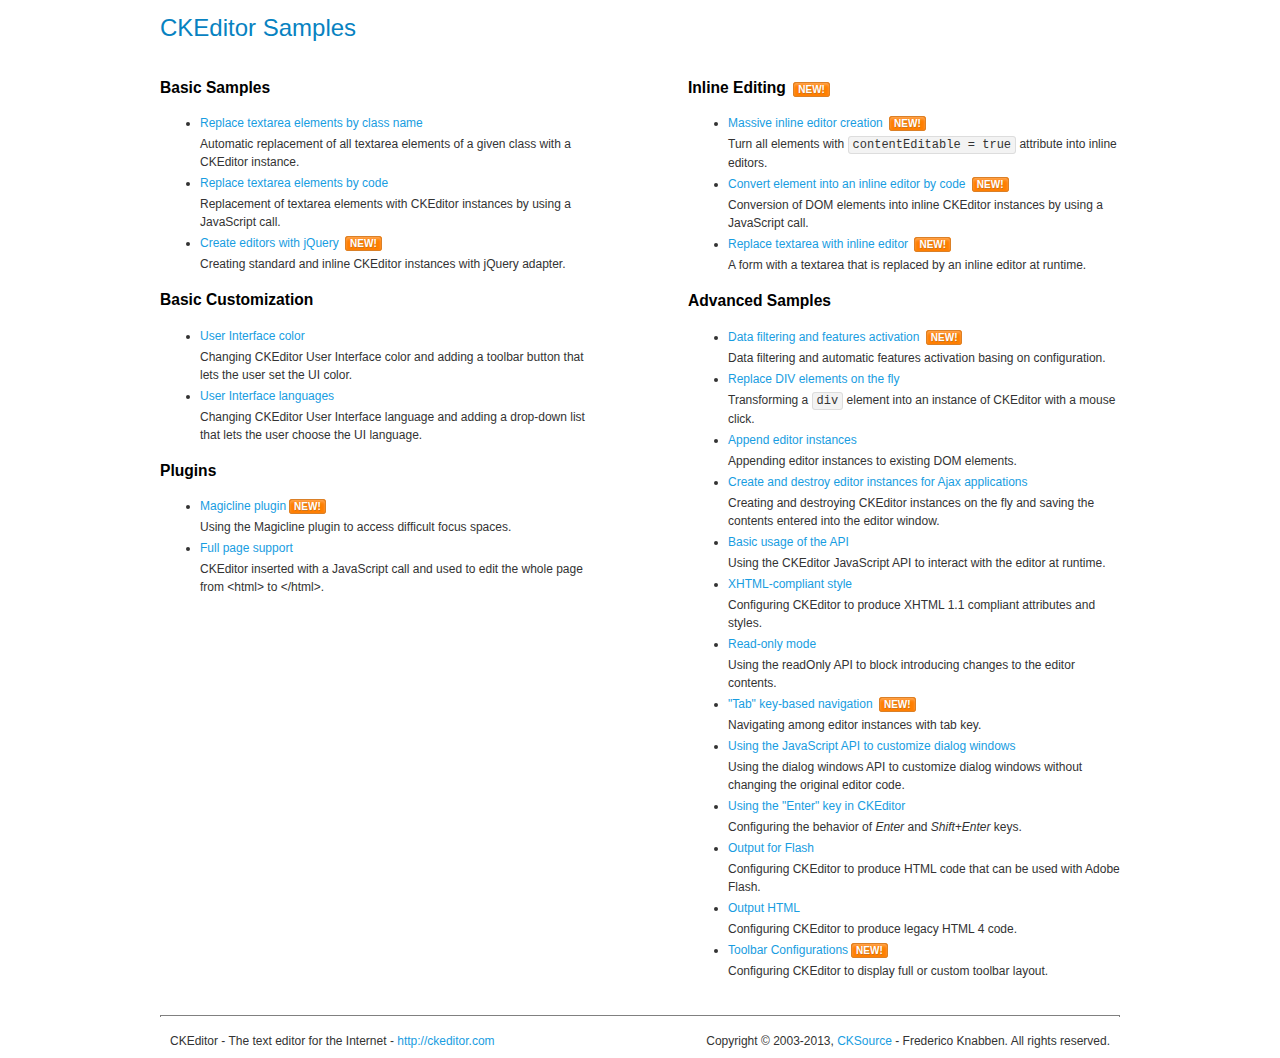
<file: reports/static/vendors/ckeditor/samples/index.html>
<!DOCTYPE html>
<!--
Copyright (c) 2003-2013, CKSource - Frederico Knabben. All rights reserved.
For licensing, see LICENSE.md or http://ckeditor.com/license
-->
<html>
<head>
	<title>CKEditor Samples</title>
	<meta charset="utf-8">
	<link rel="stylesheet" href="sample.css">
</head>
<body>
	<h1 class="samples">
		CKEditor Samples
	</h1>
	<div class="twoColumns">
		<div class="twoColumnsLeft">
			<h2 class="samples">
				Basic Samples
			</h2>
			<dl class="samples">
				<dt><a class="samples" href="replacebyclass.html">Replace textarea elements by class name</a></dt>
				<dd>Automatic replacement of all textarea elements of a given class with a CKEditor instance.</dd>

				<dt><a class="samples" href="replacebycode.html">Replace textarea elements by code</a></dt>
				<dd>Replacement of textarea elements with CKEditor instances by using a JavaScript call.</dd>

				<dt><a class="samples" href="jquery.html">Create editors with jQuery</a> <span class="new">New!</span></dt>
				<dd>Creating standard and inline CKEditor instances with jQuery adapter.</dd>
			</dl>

			<h2 class="samples">
				Basic Customization
			</h2>
			<dl class="samples">
				<dt><a class="samples" href="uicolor.html">User Interface color</a></dt>
				<dd>Changing CKEditor User Interface color and adding a toolbar button that lets the user set the UI color.</dd>

				<dt><a class="samples" href="uilanguages.html">User Interface languages</a></dt>
				<dd>Changing CKEditor User Interface language and adding a drop-down list that lets the user choose the UI language.</dd>
			</dl>


			<h2 class="samples">Plugins</h2>
<dl class="samples">
<dt><a class="samples" href="plugins/magicline/magicline.html">Magicline plugin</a><span class="new">New!</span></dt>
<dd>Using the Magicline plugin to access difficult focus spaces.</dd>

<dt><a class="samples" href="plugins/wysiwygarea/fullpage.html">Full page support</a></dt>
<dd>CKEditor inserted with a JavaScript call and used to edit the whole page from &lt;html&gt; to &lt;/html&gt;.</dd>
</dl>
		</div>
		<div class="twoColumnsRight">
			<h2 class="samples">
				Inline Editing <span class="new">New!</span>
			</h2>
			<dl class="samples">
				<dt><a class="samples" href="inlineall.html">Massive inline editor creation</a> <span class="new">New!</span></dt>
				<dd>Turn all elements with <code>contentEditable = true</code> attribute into inline editors.</dd>

				<dt><a class="samples" href="inlinebycode.html">Convert element into an inline editor by code</a> <span class="new">New!</span></dt>
				<dd>Conversion of DOM elements into inline CKEditor instances by using a JavaScript call.</dd>

				<dt><a class="samples" href="inlinetextarea.html">Replace textarea with inline editor</a> <span class="new">New!</span></dt>
				<dd>A form with a textarea that is replaced by an inline editor at runtime.</dd>

				
			</dl>

			<h2 class="samples">
				Advanced Samples
			</h2>
			<dl class="samples">
				<dt><a class="samples" href="datafiltering.html">Data filtering and features activation</a> <span class="new">New!</span></dt>
				<dd>Data filtering and automatic features activation basing on configuration.</dd>

				<dt><a class="samples" href="divreplace.html">Replace DIV elements on the fly</a></dt>
				<dd>Transforming a <code>div</code> element into an instance of CKEditor with a mouse click.</dd>

				<dt><a class="samples" href="appendto.html">Append editor instances</a></dt>
				<dd>Appending editor instances to existing DOM elements.</dd>

				<dt><a class="samples" href="ajax.html">Create and destroy editor instances for Ajax applications</a></dt>
				<dd>Creating and destroying CKEditor instances on the fly and saving the contents entered into the editor window.</dd>

				<dt><a class="samples" href="api.html">Basic usage of the API</a></dt>
				<dd>Using the CKEditor JavaScript API to interact with the editor at runtime.</dd>

				<dt><a class="samples" href="xhtmlstyle.html">XHTML-compliant style</a></dt>
				<dd>Configuring CKEditor to produce XHTML 1.1 compliant attributes and styles.</dd>

				<dt><a class="samples" href="readonly.html">Read-only mode</a></dt>
				<dd>Using the readOnly API to block introducing changes to the editor contents.</dd>

				<dt><a class="samples" href="tabindex.html">"Tab" key-based navigation</a> <span class="new">New!</span></dt>
				<dd>Navigating among editor instances with tab key.</dd>


				
<dt><a class="samples" href="plugins/dialog/dialog.html">Using the JavaScript API to customize dialog windows</a></dt>
<dd>Using the dialog windows API to customize dialog windows without changing the original editor code.</dd>

<dt><a class="samples" href="plugins/enterkey/enterkey.html">Using the &quot;Enter&quot; key in CKEditor</a></dt>
<dd>Configuring the behavior of <em>Enter</em> and <em>Shift+Enter</em> keys.</dd>

<dt><a class="samples" href="plugins/htmlwriter/outputforflash.html">Output for Flash</a></dt>
<dd>Configuring CKEditor to produce HTML code that can be used with Adobe Flash.</dd>

<dt><a class="samples" href="plugins/htmlwriter/outputhtml.html">Output HTML</a></dt>
<dd>Configuring CKEditor to produce legacy HTML 4 code.</dd>

<dt><a class="samples" href="plugins/toolbar/toolbar.html">Toolbar Configurations</a><span class="new">New!</span></dt>
<dd>Configuring CKEditor to display full or custom toolbar layout.</dd>

			</dl>
		</div>
	</div>
	<div id="footer">
		<hr>
		<p>
			CKEditor - The text editor for the Internet - <a class="samples" href="http://ckeditor.com/">http://ckeditor.com</a>
		</p>
		<p id="copy">
			Copyright &copy; 2003-2013, <a class="samples" href="http://cksource.com/">CKSource</a> - Frederico Knabben. All rights reserved.
		</p>
	</div>
</body>
</html>
</file>
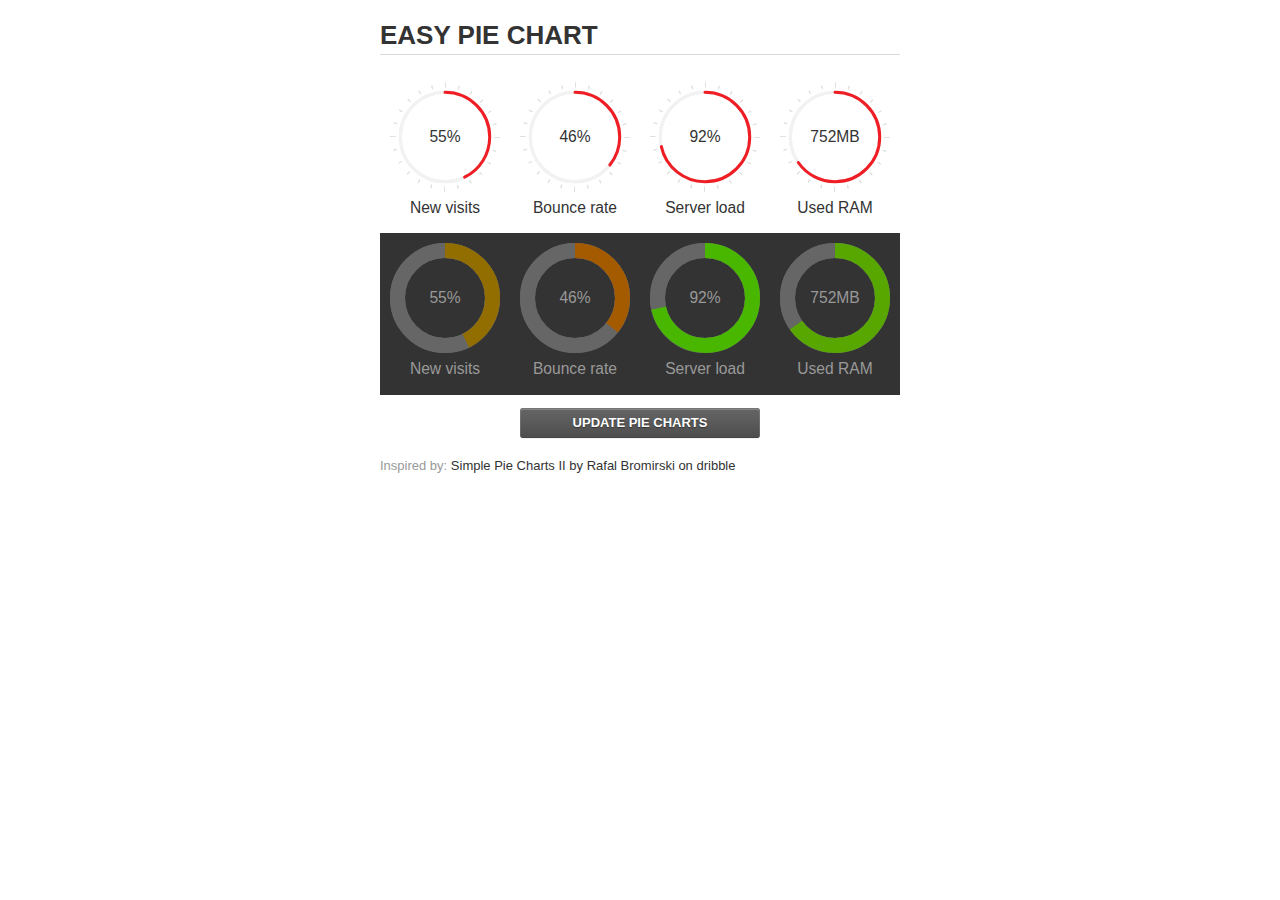
<file: reports/static/vendors/easypiechart/examples/index.html>
<!doctype html>
<html>
    <head>
        <meta charset="utf-8">
        <title>Easy Pie Chart</title>
        <script type="text/javascript" src="https://ajax.googleapis.com/ajax/libs/jquery/1.7.2/jquery.min.js"></script>
        <script type="text/javascript" src="http://html5shiv.googlecode.com/svn/trunk/html5.js"></script>
        <script type="text/javascript" src="excanvas.js"></script>
        <script type="text/javascript" src="../jquery.easy-pie-chart.js"></script>

        <link rel="stylesheet" type="text/css" href="style.css" media="screen">
        <link rel="stylesheet" type="text/css" href="../jquery.easy-pie-chart.css" media="screen">

        <meta name="viewport" content="width=device-width, initial-scale=1.0">

        <script type="text/javascript">
            var initPieChart = function() {
                $('.percentage').easyPieChart({
                    animate: 1000
                });
                $('.percentage-light').easyPieChart({
                    barColor: function(percent) {
                        percent /= 100;
                        return "rgb(" + Math.round(255 * (1-percent)) + ", " + Math.round(255 * percent) + ", 0)";
                    },
                    trackColor: '#666',
                    scaleColor: false,
                    lineCap: 'butt',
                    lineWidth: 15,
                    animate: 1000
                });

                $('.updateEasyPieChart').on('click', function(e) {
                  e.preventDefault();
                  $('.percentage, .percentage-light').each(function() {
                    var newValue = Math.round(100*Math.random());
                    $(this).data('easyPieChart').update(newValue);
                    $('span', this).text(newValue);
                  });
                });
            };
        </script>
    </head>
    <body onload="initPieChart();">
        <div class="container">
            <h1>EASY PIE CHART</h1>
            <div class="chart">
                <div class="percentage" data-percent="55"><span>55</span>%</div>
                <div class="label">New visits</div>
            </div>
            <div class="chart">
                <div class="percentage" data-percent="46"><span>46</span>%</div>
                <div class="label">Bounce rate</div>
            </div>
            <div class="chart">
                <div class="percentage" data-percent="92"><span>92</span>%</div>
                <div class="label">Server load</div>
            </div>
            <div class="chart">
                <div class="percentage" data-percent="84"><span>752</span>MB</div>
                <div class="label">Used RAM</div>
            </div>
            <div style="clear:both;"></div>
            <div class="dark">
                <div class="chart">
                    <div class="percentage-light" data-percent="55"><span>55</span>%</div>
                    <div class="label">New visits</div>
                </div>
                <div class="chart">
                    <div class="percentage-light" data-percent="46"><span>46</span>%</div>
                    <div class="label">Bounce rate</div>
                </div>
                <div class="chart">
                    <div class="percentage-light" data-percent="92"><span>92</span>%</div>
                    <div class="label">Server load</div>
                </div>
                <div class="chart">
                    <div class="percentage-light" data-percent="84"><span>752</span>MB</div>
                    <div class="label">Used RAM</div>
                </div>
                <div style="clear:both;"></div>
            </div>

            <p><a href="#" class="button updateEasyPieChart">Update pie charts</a></p>

            <p class="credits">Inspired by: <a href="http://drbl.in/ezuc" target="_blank">Simple Pie Charts II by Rafal Bromirski on dribble</a></p>
        </div>
    </body>
</html>
</file>
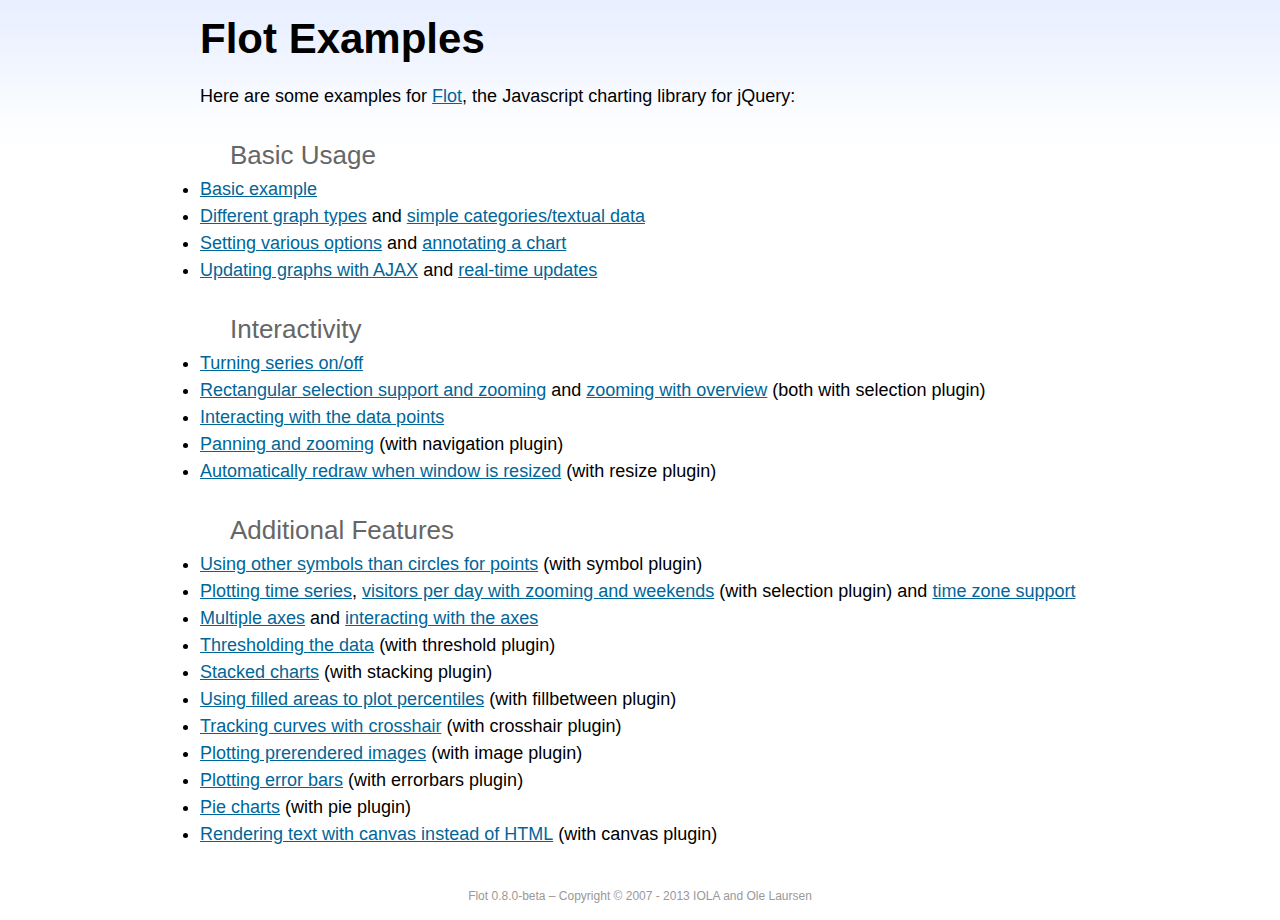
<file: reports/static/vendors/flot/examples/index.html>
<!DOCTYPE html PUBLIC "-//W3C//DTD HTML 4.01//EN" "http://www.w3.org/TR/html4/strict.dtd">
<html>
<head>
	<meta http-equiv="Content-Type" content="text/html; charset=utf-8">
	<title>Flot Examples</title>
	<link href="examples.css" rel="stylesheet" type="text/css">
	<style>

	h3 {
		margin-top: 30px;
		margin-bottom: 5px;
	}

	</style>
	<script language="javascript" type="text/javascript" src="../jquery.js"></script>
	<script language="javascript" type="text/javascript" src="../jquery.flot.js"></script>
	<script type="text/javascript">

	$(function() {

		// Add the Flot version string to the footer

		$("#footer").prepend("Flot " + $.plot.version + " &ndash; ");
	});

	</script>
</head>
<body>

	<div id="header">
		<h2>Flot Examples</h2>
	</div>

	<div id="content">

		<p>Here are some examples for <a href="http://www.flotcharts.org">Flot</a>, the Javascript charting library for jQuery:</p>

		<h3>Basic Usage</h3>

		<ul>
			<li><a href="basic-usage/index.html">Basic example</a></li>
			<li><a href="series-types/index.html">Different graph types</a> and <a href="categories/index.html">simple categories/textual data</a></li>
			<li><a href="basic-options/index.html">Setting various options</a> and <a href="annotating/index.html">annotating a chart</a></li>
			<li><a href="ajax/index.html">Updating graphs with AJAX</a> and <a href="realtime/index.html">real-time updates</a></li>
		</ul>

		<h3>Interactivity</h3>

		<ul>
			<li><a href="series-toggle/index.html">Turning series on/off</a></li>
			<li><a href="selection/index.html">Rectangular selection support and zooming</a> and <a href="zooming/index.html">zooming with overview</a> (both with selection plugin)</li>
			<li><a href="interacting/index.html">Interacting with the data points</a></li>
			<li><a href="navigate/index.html">Panning and zooming</a> (with navigation plugin)</li>
			<li><a href="resize/index.html">Automatically redraw when window is resized</a> (with resize plugin)</li>
		</ul>

		<h3>Additional Features</h3>

		<ul>
			<li><a href="symbols/index.html">Using other symbols than circles for points</a> (with symbol plugin)</li>
			<li><a href="axes-time/index.html">Plotting time series</a>, <a href="visitors/index.html">visitors per day with zooming and weekends</a> (with selection plugin) and <a href="axes-time-zones/index.html">time zone support</a></li>
			<li><a href="axes-multiple/index.html">Multiple axes</a> and <a href="axes-interacting/index.html">interacting with the axes</a></li>
			<li><a href="threshold/index.html">Thresholding the data</a> (with threshold plugin)</li>
			<li><a href="stacking/index.html">Stacked charts</a> (with stacking plugin)</li>
			<li><a href="percentiles/index.html">Using filled areas to plot percentiles</a> (with fillbetween plugin)</li>
			<li><a href="tracking/index.html">Tracking curves with crosshair</a> (with crosshair plugin)</li>
			<li><a href="image/index.html">Plotting prerendered images</a> (with image plugin)</li>
			<li><a href="series-errorbars/index.html">Plotting error bars</a> (with errorbars plugin)</li>
			<li><a href="series-pie/index.html">Pie charts</a> (with pie plugin)</li>
			<li><a href="canvas/index.html">Rendering text with canvas instead of HTML</a> (with canvas plugin)</li>
		</ul>

	</div>

	<div id="footer">
		Copyright &copy; 2007 - 2013 IOLA and Ole Laursen
	</div>

</body>
</html>
</file>
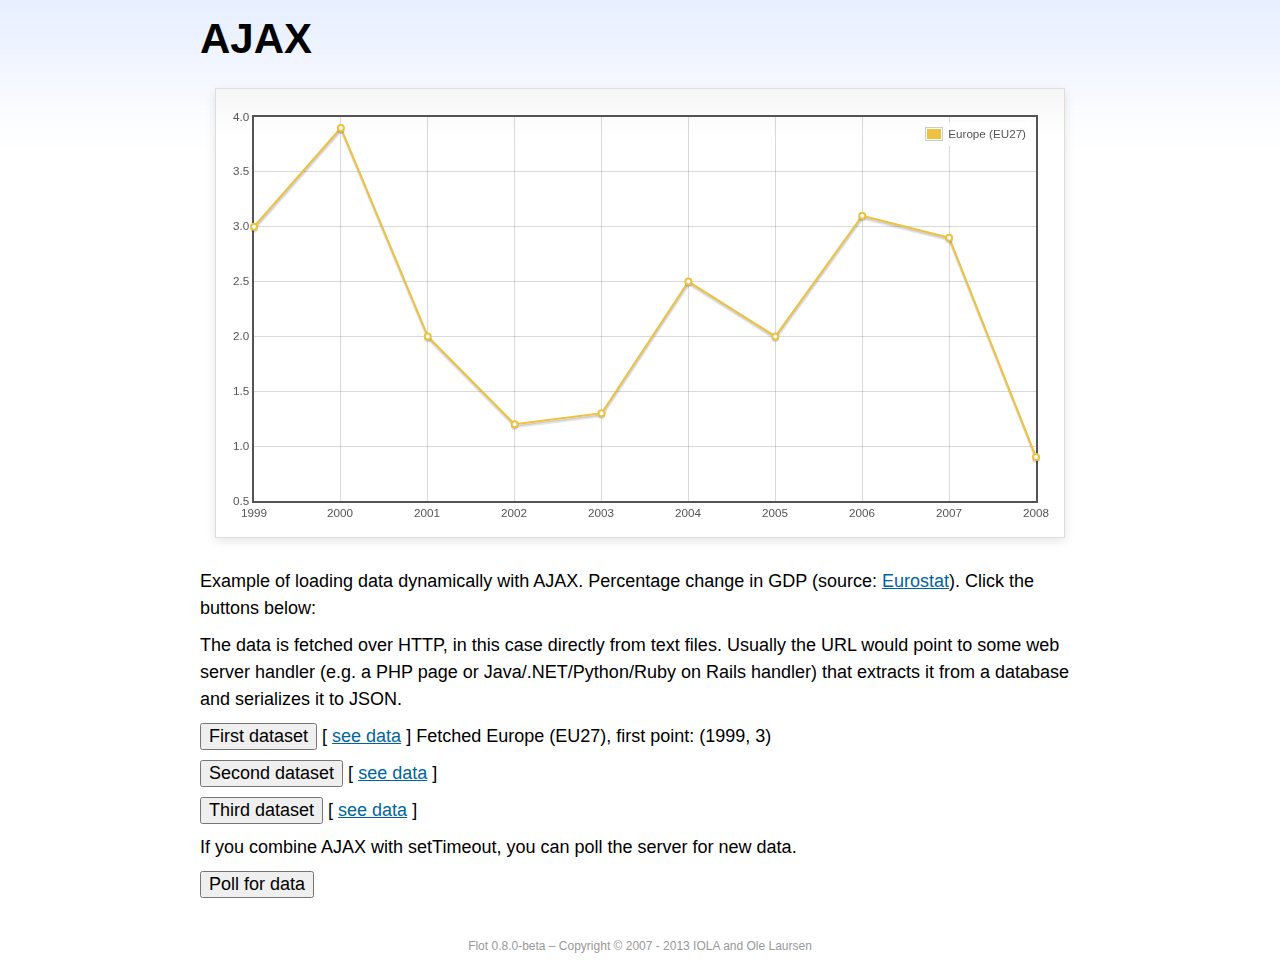
<file: reports/static/vendors/flot/examples/ajax/index.html>
<!DOCTYPE html PUBLIC "-//W3C//DTD HTML 4.01//EN" "http://www.w3.org/TR/html4/strict.dtd">
<html>
<head>
	<meta http-equiv="Content-Type" content="text/html; charset=utf-8">
	<title>Flot Examples: AJAX</title>
	<link href="../examples.css" rel="stylesheet" type="text/css">
	<!--[if lte IE 8]><script language="javascript" type="text/javascript" src="../../excanvas.min.js"></script><![endif]-->
	<script language="javascript" type="text/javascript" src="../../jquery.js"></script>
	<script language="javascript" type="text/javascript" src="../../jquery.flot.js"></script>
	<script type="text/javascript">

	$(function() {

		var options = {
			lines: {
				show: true
			},
			points: {
				show: true
			},
			xaxis: {
				tickDecimals: 0,
				tickSize: 1
			}
		};

		var data = [];

		$.plot("#placeholder", data, options);

		// Fetch one series, adding to what we already have

		var alreadyFetched = {};

		$("button.fetchSeries").click(function () {

			var button = $(this);

			// Find the URL in the link right next to us, then fetch the data

			var dataurl = button.siblings("a").attr("href");

			function onDataReceived(series) {

				// Extract the first coordinate pair; jQuery has parsed it, so
				// the data is now just an ordinary JavaScript object

				var firstcoordinate = "(" + series.data[0][0] + ", " + series.data[0][1] + ")";
				button.siblings("span").text("Fetched " + series.label + ", first point: " + firstcoordinate);

				// Push the new data onto our existing data array

				if (!alreadyFetched[series.label]) {
					alreadyFetched[series.label] = true;
					data.push(series);
				}

				$.plot("#placeholder", data, options);
			}

			$.ajax({
				url: dataurl,
				type: "GET",
				dataType: "json",
				success: onDataReceived
			});
		});

		// Initiate a recurring data update

		$("button.dataUpdate").click(function () {

			data = [];
			alreadyFetched = {};

			$.plot("#placeholder", data, options);

			var iteration = 0;

			function fetchData() {

				++iteration;

				function onDataReceived(series) {

					// Load all the data in one pass; if we only got partial
					// data we could merge it with what we already have.

					data = [ series ];
					$.plot("#placeholder", data, options);
				}

				// Normally we call the same URL - a script connected to a
				// database - but in this case we only have static example
				// files, so we need to modify the URL.

				$.ajax({
					url: "data-eu-gdp-growth-" + iteration + ".json",
					type: "GET",
					dataType: "json",
					success: onDataReceived
				});

				if (iteration < 5) {
					setTimeout(fetchData, 1000);
				} else {
					data = [];
					alreadyFetched = {};
				}
			}

			setTimeout(fetchData, 1000);
		});

		// Load the first series by default, so we don't have an empty plot

		$("button.fetchSeries:first").click();

		// Add the Flot version string to the footer

		$("#footer").prepend("Flot " + $.plot.version + " &ndash; ");
	});

	</script>
</head>
<body>

	<div id="header">
		<h2>AJAX</h2>
	</div>

	<div id="content">

		<div class="demo-container">
			<div id="placeholder" class="demo-placeholder"></div>
		</div>

		<p>Example of loading data dynamically with AJAX. Percentage change in GDP (source: <a href="http://epp.eurostat.ec.europa.eu/tgm/table.do?tab=table&init=1&plugin=1&language=en&pcode=tsieb020">Eurostat</a>). Click the buttons below:</p>

		<p>The data is fetched over HTTP, in this case directly from text files. Usually the URL would point to some web server handler (e.g. a PHP page or Java/.NET/Python/Ruby on Rails handler) that extracts it from a database and serializes it to JSON.</p>

		<p>
			<button class="fetchSeries">First dataset</button>
			[ <a href="data-eu-gdp-growth.json">see data</a> ]
			<span></span>
		</p>

		<p>
			<button class="fetchSeries">Second dataset</button>
			[ <a href="data-japan-gdp-growth.json">see data</a> ]
			<span></span>
		</p>

		<p>
			<button class="fetchSeries">Third dataset</button>
			[ <a href="data-usa-gdp-growth.json">see data</a> ]
			<span></span>
		</p>

		<p>If you combine AJAX with setTimeout, you can poll the server for new data.</p>

		<p>
			<button class="dataUpdate">Poll for data</button>
		</p>

	</div>

	<div id="footer">
		Copyright &copy; 2007 - 2013 IOLA and Ole Laursen
	</div>

</body>
</html>
</file>
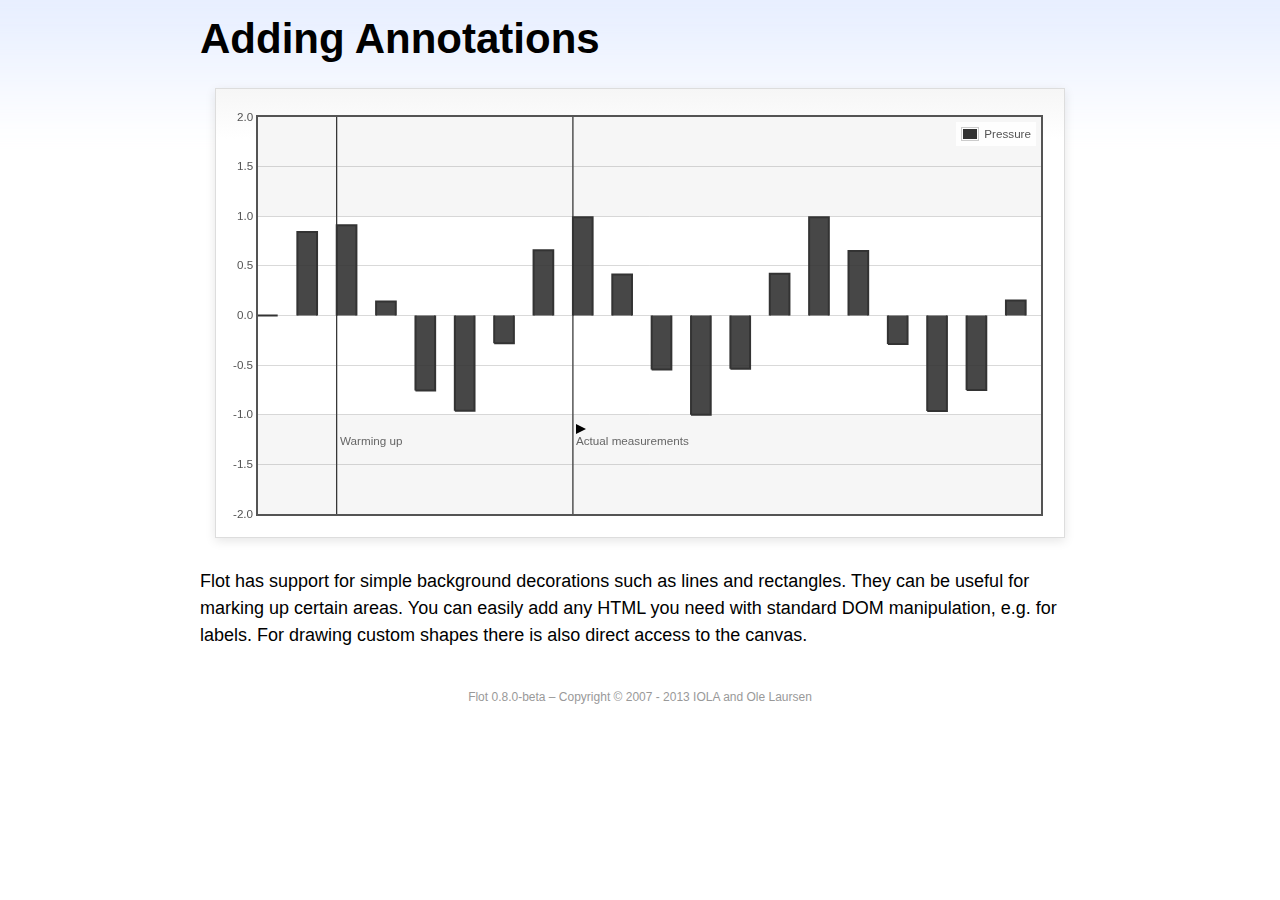
<file: reports/static/vendors/flot/examples/annotating/index.html>
<!DOCTYPE html PUBLIC "-//W3C//DTD HTML 4.01//EN" "http://www.w3.org/TR/html4/strict.dtd">
<html>
<head>
	<meta http-equiv="Content-Type" content="text/html; charset=utf-8">
	<title>Flot Examples: Adding Annotations</title>
	<link href="../examples.css" rel="stylesheet" type="text/css">
	<!--[if lte IE 8]><script language="javascript" type="text/javascript" src="../../excanvas.min.js"></script><![endif]-->
	<script language="javascript" type="text/javascript" src="../../jquery.js"></script>
	<script language="javascript" type="text/javascript" src="../../jquery.flot.js"></script>
	<script type="text/javascript">

	$(function() {

		var d1 = [];
		for (var i = 0; i < 20; ++i) {
			d1.push([i, Math.sin(i)]);
		}

		var data = [{ data: d1, label: "Pressure", color: "#333" }];

		var markings = [
			{ color: "#f6f6f6", yaxis: { from: 1 } },
			{ color: "#f6f6f6", yaxis: { to: -1 } },
			{ color: "#000", lineWidth: 1, xaxis: { from: 2, to: 2 } },
			{ color: "#000", lineWidth: 1, xaxis: { from: 8, to: 8 } }
		];

		var placeholder = $("#placeholder");

		var plot = $.plot(placeholder, data, {
			bars: { show: true, barWidth: 0.5, fill: 0.9 },
			xaxis: { ticks: [], autoscaleMargin: 0.02 },
			yaxis: { min: -2, max: 2 },
			grid: { markings: markings }
		});

		var o = plot.pointOffset({ x: 2, y: -1.2});

		// Append it to the placeholder that Flot already uses for positioning

		placeholder.append("<div style='position:absolute;left:" + (o.left + 4) + "px;top:" + o.top + "px;color:#666;font-size:smaller'>Warming up</div>");

		o = plot.pointOffset({ x: 8, y: -1.2});
		placeholder.append("<div style='position:absolute;left:" + (o.left + 4) + "px;top:" + o.top + "px;color:#666;font-size:smaller'>Actual measurements</div>");

		// Draw a little arrow on top of the last label to demonstrate canvas
		// drawing

		var ctx = plot.getCanvas().getContext("2d");
		ctx.beginPath();
		o.left += 4;
		ctx.moveTo(o.left, o.top);
		ctx.lineTo(o.left, o.top - 10);
		ctx.lineTo(o.left + 10, o.top - 5);
		ctx.lineTo(o.left, o.top);
		ctx.fillStyle = "#000";
		ctx.fill();

		// Add the Flot version string to the footer

		$("#footer").prepend("Flot " + $.plot.version + " &ndash; ");
	});

	</script>
</head>
<body>

	<div id="header">
		<h2>Adding Annotations</h2>
	</div>

	<div id="content">

		<div class="demo-container">
			<div id="placeholder" class="demo-placeholder"></div>
		</div>

		<p>Flot has support for simple background decorations such as lines and rectangles. They can be useful for marking up certain areas. You can easily add any HTML you need with standard DOM manipulation, e.g. for labels. For drawing custom shapes there is also direct access to the canvas.</p>

	</div>

	<div id="footer">
		Copyright &copy; 2007 - 2013 IOLA and Ole Laursen
	</div>

</body>
</html>
</file>
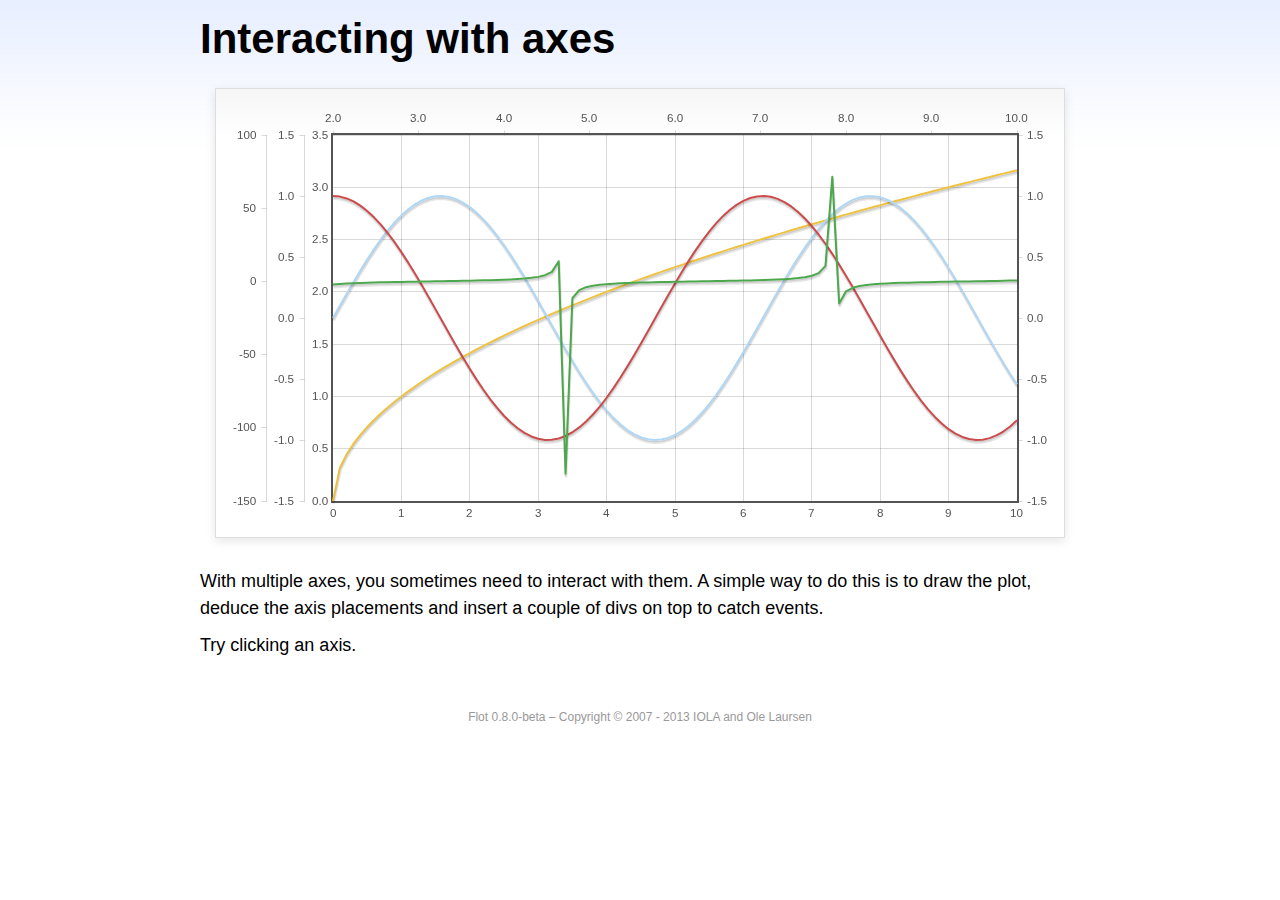
<file: reports/static/vendors/flot/examples/axes-interacting/index.html>
<!DOCTYPE html PUBLIC "-//W3C//DTD HTML 4.01//EN" "http://www.w3.org/TR/html4/strict.dtd">
<html>
<head>
	<meta http-equiv="Content-Type" content="text/html; charset=utf-8">
	<title>Flot Examples: Interacting with axes</title>
	<link href="../examples.css" rel="stylesheet" type="text/css">
	<!--[if lte IE 8]><script language="javascript" type="text/javascript" src="../../excanvas.min.js"></script><![endif]-->
	<script language="javascript" type="text/javascript" src="../../jquery.js"></script>
	<script language="javascript" type="text/javascript" src="../../jquery.flot.js"></script>
	<script type="text/javascript">

	$(function() {

		function generate(start, end, fn) {
			var res = [];
			for (var i = 0; i <= 100; ++i) {
				var x = start + i / 100 * (end - start);
				res.push([x, fn(x)]);
			}
			return res;
		}

		var data = [
			{ data: generate(0, 10, function (x) { return Math.sqrt(x);}), xaxis: 1, yaxis:1 },
			{ data: generate(0, 10, function (x) { return Math.sin(x);}), xaxis: 1, yaxis:2 },
			{ data: generate(0, 10, function (x) { return Math.cos(x);}), xaxis: 1, yaxis:3 },
			{ data: generate(2, 10, function (x) { return Math.tan(x);}), xaxis: 2, yaxis: 4 }
		];

		var plot = $.plot("#placeholder", data, {
			xaxes: [
				{ position: 'bottom' },
				{ position: 'top'}
			],
			yaxes: [
				{ position: 'left' },
				{ position: 'left' },
				{ position: 'right' },
				{ position: 'left' }
			]
		});

		// Create a div for each axis

		$.each(plot.getAxes(), function (i, axis) {
			if (!axis.show)
				return;

			var box = axis.box;

			$("<div class='axisTarget' style='position:absolute; left:" + box.left + "px; top:" + box.top + "px; width:" + box.width +  "px; height:" + box.height + "px'></div>")
				.data("axis.direction", axis.direction)
				.data("axis.n", axis.n)
				.css({ backgroundColor: "#f00", opacity: 0, cursor: "pointer" })
				.appendTo(plot.getPlaceholder())
				.hover(
					function () { $(this).css({ opacity: 0.10 }) },
					function () { $(this).css({ opacity: 0 }) }
				)
				.click(function () {
					$("#click").text("You clicked the " + axis.direction + axis.n + "axis!")
				});
		});

		// Add the Flot version string to the footer

		$("#footer").prepend("Flot " + $.plot.version + " &ndash; ");
	});

	</script>
</head>
<body>

	<div id="header">
		<h2>Interacting with axes</h2>
	</div>

	<div id="content">

		<div class="demo-container">
			<div id="placeholder" class="demo-placeholder"></div>
		</div>

		<p>With multiple axes, you sometimes need to interact with them. A simple way to do this is to draw the plot, deduce the axis placements and insert a couple of divs on top to catch events.</p>

		<p>Try clicking an axis.</p>

		<p id="click"></p>

	</div>

	<div id="footer">
		Copyright &copy; 2007 - 2013 IOLA and Ole Laursen
	</div>

</body>
</html>
</file>
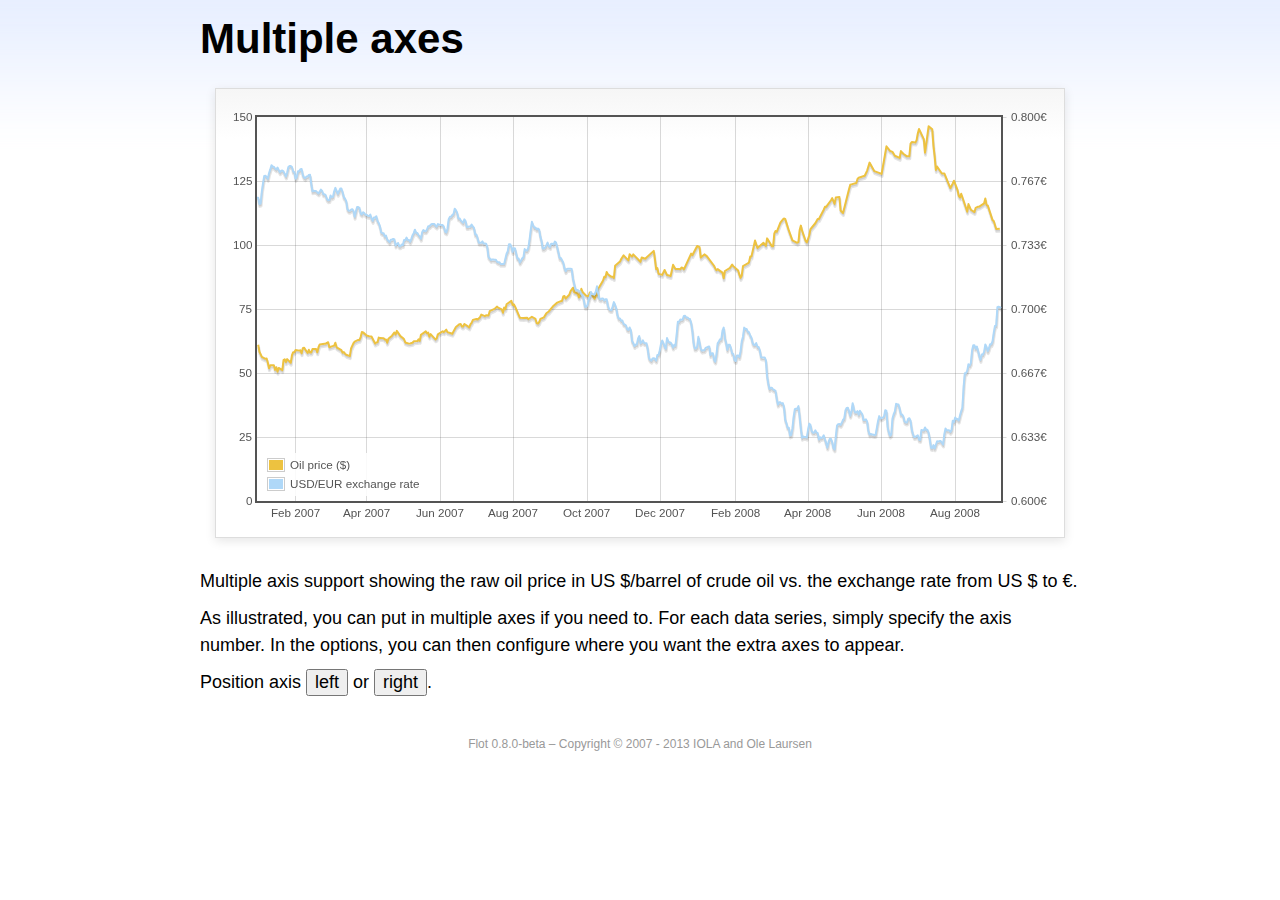
<file: reports/static/vendors/flot/examples/axes-multiple/index.html>
<!DOCTYPE html PUBLIC "-//W3C//DTD HTML 4.01//EN" "http://www.w3.org/TR/html4/strict.dtd">
<html>
<head>
	<meta http-equiv="Content-Type" content="text/html; charset=utf-8">
	<title>Flot Examples: Multiple Axes</title>
	<link href="../examples.css" rel="stylesheet" type="text/css">
	<!--[if lte IE 8]><script language="javascript" type="text/javascript" src="../../excanvas.min.js"></script><![endif]-->
	<script language="javascript" type="text/javascript" src="../../jquery.js"></script>
	<script language="javascript" type="text/javascript" src="../../jquery.flot.js"></script>
	<script language="javascript" type="text/javascript" src="../../jquery.flot.time.js"></script>
	<script type="text/javascript">

	$(function() {

		var oilprices = [[1167692400000,61.05], [1167778800000,58.32], [1167865200000,57.35], [1167951600000,56.31], [1168210800000,55.55], [1168297200000,55.64], [1168383600000,54.02], [1168470000000,51.88], [1168556400000,52.99], [1168815600000,52.99], [1168902000000,51.21], [1168988400000,52.24], [1169074800000,50.48], [1169161200000,51.99], [1169420400000,51.13], [1169506800000,55.04], [1169593200000,55.37], [1169679600000,54.23], [1169766000000,55.42], [1170025200000,54.01], [1170111600000,56.97], [1170198000000,58.14], [1170284400000,58.14], [1170370800000,59.02], [1170630000000,58.74], [1170716400000,58.88], [1170802800000,57.71], [1170889200000,59.71], [1170975600000,59.89], [1171234800000,57.81], [1171321200000,59.06], [1171407600000,58.00], [1171494000000,57.99], [1171580400000,59.39], [1171839600000,59.39], [1171926000000,58.07], [1172012400000,60.07], [1172098800000,61.14], [1172444400000,61.39], [1172530800000,61.46], [1172617200000,61.79], [1172703600000,62.00], [1172790000000,60.07], [1173135600000,60.69], [1173222000000,61.82], [1173308400000,60.05], [1173654000000,58.91], [1173740400000,57.93], [1173826800000,58.16], [1173913200000,57.55], [1173999600000,57.11], [1174258800000,56.59], [1174345200000,59.61], [1174518000000,61.69], [1174604400000,62.28], [1174860000000,62.91], [1174946400000,62.93], [1175032800000,64.03], [1175119200000,66.03], [1175205600000,65.87], [1175464800000,64.64], [1175637600000,64.38], [1175724000000,64.28], [1175810400000,64.28], [1176069600000,61.51], [1176156000000,61.89], [1176242400000,62.01], [1176328800000,63.85], [1176415200000,63.63], [1176674400000,63.61], [1176760800000,63.10], [1176847200000,63.13], [1176933600000,61.83], [1177020000000,63.38], [1177279200000,64.58], [1177452000000,65.84], [1177538400000,65.06], [1177624800000,66.46], [1177884000000,64.40], [1178056800000,63.68], [1178143200000,63.19], [1178229600000,61.93], [1178488800000,61.47], [1178575200000,61.55], [1178748000000,61.81], [1178834400000,62.37], [1179093600000,62.46], [1179180000000,63.17], [1179266400000,62.55], [1179352800000,64.94], [1179698400000,66.27], [1179784800000,65.50], [1179871200000,65.77], [1179957600000,64.18], [1180044000000,65.20], [1180389600000,63.15], [1180476000000,63.49], [1180562400000,65.08], [1180908000000,66.30], [1180994400000,65.96], [1181167200000,66.93], [1181253600000,65.98], [1181599200000,65.35], [1181685600000,66.26], [1181858400000,68.00], [1182117600000,69.09], [1182204000000,69.10], [1182290400000,68.19], [1182376800000,68.19], [1182463200000,69.14], [1182722400000,68.19], [1182808800000,67.77], [1182895200000,68.97], [1182981600000,69.57], [1183068000000,70.68], [1183327200000,71.09], [1183413600000,70.92], [1183586400000,71.81], [1183672800000,72.81], [1183932000000,72.19], [1184018400000,72.56], [1184191200000,72.50], [1184277600000,74.15], [1184623200000,75.05], [1184796000000,75.92], [1184882400000,75.57], [1185141600000,74.89], [1185228000000,73.56], [1185314400000,75.57], [1185400800000,74.95], [1185487200000,76.83], [1185832800000,78.21], [1185919200000,76.53], [1186005600000,76.86], [1186092000000,76.00], [1186437600000,71.59], [1186696800000,71.47], [1186956000000,71.62], [1187042400000,71.00], [1187301600000,71.98], [1187560800000,71.12], [1187647200000,69.47], [1187733600000,69.26], [1187820000000,69.83], [1187906400000,71.09], [1188165600000,71.73], [1188338400000,73.36], [1188511200000,74.04], [1188856800000,76.30], [1189116000000,77.49], [1189461600000,78.23], [1189548000000,79.91], [1189634400000,80.09], [1189720800000,79.10], [1189980000000,80.57], [1190066400000,81.93], [1190239200000,83.32], [1190325600000,81.62], [1190584800000,80.95], [1190671200000,79.53], [1190757600000,80.30], [1190844000000,82.88], [1190930400000,81.66], [1191189600000,80.24], [1191276000000,80.05], [1191362400000,79.94], [1191448800000,81.44], [1191535200000,81.22], [1191794400000,79.02], [1191880800000,80.26], [1191967200000,80.30], [1192053600000,83.08], [1192140000000,83.69], [1192399200000,86.13], [1192485600000,87.61], [1192572000000,87.40], [1192658400000,89.47], [1192744800000,88.60], [1193004000000,87.56], [1193090400000,87.56], [1193176800000,87.10], [1193263200000,91.86], [1193612400000,93.53], [1193698800000,94.53], [1193871600000,95.93], [1194217200000,93.98], [1194303600000,96.37], [1194476400000,95.46], [1194562800000,96.32], [1195081200000,93.43], [1195167600000,95.10], [1195426800000,94.64], [1195513200000,95.10], [1196031600000,97.70], [1196118000000,94.42], [1196204400000,90.62], [1196290800000,91.01], [1196377200000,88.71], [1196636400000,88.32], [1196809200000,90.23], [1196982000000,88.28], [1197241200000,87.86], [1197327600000,90.02], [1197414000000,92.25], [1197586800000,90.63], [1197846000000,90.63], [1197932400000,90.49], [1198018800000,91.24], [1198105200000,91.06], [1198191600000,90.49], [1198710000000,96.62], [1198796400000,96.00], [1199142000000,99.62], [1199314800000,99.18], [1199401200000,95.09], [1199660400000,96.33], [1199833200000,95.67], [1200351600000,91.90], [1200438000000,90.84], [1200524400000,90.13], [1200610800000,90.57], [1200956400000,89.21], [1201042800000,86.99], [1201129200000,89.85], [1201474800000,90.99], [1201561200000,91.64], [1201647600000,92.33], [1201734000000,91.75], [1202079600000,90.02], [1202166000000,88.41], [1202252400000,87.14], [1202338800000,88.11], [1202425200000,91.77], [1202770800000,92.78], [1202857200000,93.27], [1202943600000,95.46], [1203030000000,95.46], [1203289200000,101.74], [1203462000000,98.81], [1203894000000,100.88], [1204066800000,99.64], [1204153200000,102.59], [1204239600000,101.84], [1204498800000,99.52], [1204585200000,99.52], [1204671600000,104.52], [1204758000000,105.47], [1204844400000,105.15], [1205103600000,108.75], [1205276400000,109.92], [1205362800000,110.33], [1205449200000,110.21], [1205708400000,105.68], [1205967600000,101.84], [1206313200000,100.86], [1206399600000,101.22], [1206486000000,105.90], [1206572400000,107.58], [1206658800000,105.62], [1206914400000,101.58], [1207000800000,100.98], [1207173600000,103.83], [1207260000000,106.23], [1207605600000,108.50], [1207778400000,110.11], [1207864800000,110.14], [1208210400000,113.79], [1208296800000,114.93], [1208383200000,114.86], [1208728800000,117.48], [1208815200000,118.30], [1208988000000,116.06], [1209074400000,118.52], [1209333600000,118.75], [1209420000000,113.46], [1209592800000,112.52], [1210024800000,121.84], [1210111200000,123.53], [1210197600000,123.69], [1210543200000,124.23], [1210629600000,125.80], [1210716000000,126.29], [1211148000000,127.05], [1211320800000,129.07], [1211493600000,132.19], [1211839200000,128.85], [1212357600000,127.76], [1212703200000,138.54], [1212962400000,136.80], [1213135200000,136.38], [1213308000000,134.86], [1213653600000,134.01], [1213740000000,136.68], [1213912800000,135.65], [1214172000000,134.62], [1214258400000,134.62], [1214344800000,134.62], [1214431200000,139.64], [1214517600000,140.21], [1214776800000,140.00], [1214863200000,140.97], [1214949600000,143.57], [1215036000000,145.29], [1215381600000,141.37], [1215468000000,136.04], [1215727200000,146.40], [1215986400000,145.18], [1216072800000,138.74], [1216159200000,134.60], [1216245600000,129.29], [1216332000000,130.65], [1216677600000,127.95], [1216850400000,127.95], [1217282400000,122.19], [1217455200000,124.08], [1217541600000,125.10], [1217800800000,121.41], [1217887200000,119.17], [1217973600000,118.58], [1218060000000,120.02], [1218405600000,114.45], [1218492000000,113.01], [1218578400000,116.00], [1218751200000,113.77], [1219010400000,112.87], [1219096800000,114.53], [1219269600000,114.98], [1219356000000,114.98], [1219701600000,116.27], [1219788000000,118.15], [1219874400000,115.59], [1219960800000,115.46], [1220306400000,109.71], [1220392800000,109.35], [1220565600000,106.23], [1220824800000,106.34]];

		var exchangerates = [[1167606000000,0.7580], [1167692400000,0.7580], [1167778800000,0.75470], [1167865200000,0.75490], [1167951600000,0.76130], [1168038000000,0.76550], [1168124400000,0.76930], [1168210800000,0.76940], [1168297200000,0.76880], [1168383600000,0.76780], [1168470000000,0.77080], [1168556400000,0.77270], [1168642800000,0.77490], [1168729200000,0.77410], [1168815600000,0.77410], [1168902000000,0.77320], [1168988400000,0.77270], [1169074800000,0.77370], [1169161200000,0.77240], [1169247600000,0.77120], [1169334000000,0.7720], [1169420400000,0.77210], [1169506800000,0.77170], [1169593200000,0.77040], [1169679600000,0.7690], [1169766000000,0.77110], [1169852400000,0.7740], [1169938800000,0.77450], [1170025200000,0.77450], [1170111600000,0.7740], [1170198000000,0.77160], [1170284400000,0.77130], [1170370800000,0.76780], [1170457200000,0.76880], [1170543600000,0.77180], [1170630000000,0.77180], [1170716400000,0.77280], [1170802800000,0.77290], [1170889200000,0.76980], [1170975600000,0.76850], [1171062000000,0.76810], [1171148400000,0.7690], [1171234800000,0.7690], [1171321200000,0.76980], [1171407600000,0.76990], [1171494000000,0.76510], [1171580400000,0.76130], [1171666800000,0.76160], [1171753200000,0.76140], [1171839600000,0.76140], [1171926000000,0.76070], [1172012400000,0.76020], [1172098800000,0.76110], [1172185200000,0.76220], [1172271600000,0.76150], [1172358000000,0.75980], [1172444400000,0.75980], [1172530800000,0.75920], [1172617200000,0.75730], [1172703600000,0.75660], [1172790000000,0.75670], [1172876400000,0.75910], [1172962800000,0.75820], [1173049200000,0.75850], [1173135600000,0.76130], [1173222000000,0.76310], [1173308400000,0.76150], [1173394800000,0.760], [1173481200000,0.76130], [1173567600000,0.76270], [1173654000000,0.76270], [1173740400000,0.76080], [1173826800000,0.75830], [1173913200000,0.75750], [1173999600000,0.75620], [1174086000000,0.7520], [1174172400000,0.75120], [1174258800000,0.75120], [1174345200000,0.75170], [1174431600000,0.7520], [1174518000000,0.75110], [1174604400000,0.7480], [1174690800000,0.75090], [1174777200000,0.75310], [1174860000000,0.75310], [1174946400000,0.75270], [1175032800000,0.74980], [1175119200000,0.74930], [1175205600000,0.75040], [1175292000000,0.750], [1175378400000,0.74910], [1175464800000,0.74910], [1175551200000,0.74850], [1175637600000,0.74840], [1175724000000,0.74920], [1175810400000,0.74710], [1175896800000,0.74590], [1175983200000,0.74770], [1176069600000,0.74770], [1176156000000,0.74830], [1176242400000,0.74580], [1176328800000,0.74480], [1176415200000,0.7430], [1176501600000,0.73990], [1176588000000,0.73950], [1176674400000,0.73950], [1176760800000,0.73780], [1176847200000,0.73820], [1176933600000,0.73620], [1177020000000,0.73550], [1177106400000,0.73480], [1177192800000,0.73610], [1177279200000,0.73610], [1177365600000,0.73650], [1177452000000,0.73620], [1177538400000,0.73310], [1177624800000,0.73390], [1177711200000,0.73440], [1177797600000,0.73270], [1177884000000,0.73270], [1177970400000,0.73360], [1178056800000,0.73330], [1178143200000,0.73590], [1178229600000,0.73590], [1178316000000,0.73720], [1178402400000,0.7360], [1178488800000,0.7360], [1178575200000,0.7350], [1178661600000,0.73650], [1178748000000,0.73840], [1178834400000,0.73950], [1178920800000,0.74130], [1179007200000,0.73970], [1179093600000,0.73960], [1179180000000,0.73850], [1179266400000,0.73780], [1179352800000,0.73660], [1179439200000,0.740], [1179525600000,0.74110], [1179612000000,0.74060], [1179698400000,0.74050], [1179784800000,0.74140], [1179871200000,0.74310], [1179957600000,0.74310], [1180044000000,0.74380], [1180130400000,0.74430], [1180216800000,0.74430], [1180303200000,0.74430], [1180389600000,0.74340], [1180476000000,0.74290], [1180562400000,0.74420], [1180648800000,0.7440], [1180735200000,0.74390], [1180821600000,0.74370], [1180908000000,0.74370], [1180994400000,0.74290], [1181080800000,0.74030], [1181167200000,0.73990], [1181253600000,0.74180], [1181340000000,0.74680], [1181426400000,0.7480], [1181512800000,0.7480], [1181599200000,0.7490], [1181685600000,0.74940], [1181772000000,0.75220], [1181858400000,0.75150], [1181944800000,0.75020], [1182031200000,0.74720], [1182117600000,0.74720], [1182204000000,0.74620], [1182290400000,0.74550], [1182376800000,0.74490], [1182463200000,0.74670], [1182549600000,0.74580], [1182636000000,0.74270], [1182722400000,0.74270], [1182808800000,0.7430], [1182895200000,0.74290], [1182981600000,0.7440], [1183068000000,0.7430], [1183154400000,0.74220], [1183240800000,0.73880], [1183327200000,0.73880], [1183413600000,0.73690], [1183500000000,0.73450], [1183586400000,0.73450], [1183672800000,0.73450], [1183759200000,0.73520], [1183845600000,0.73410], [1183932000000,0.73410], [1184018400000,0.7340], [1184104800000,0.73240], [1184191200000,0.72720], [1184277600000,0.72640], [1184364000000,0.72550], [1184450400000,0.72580], [1184536800000,0.72580], [1184623200000,0.72560], [1184709600000,0.72570], [1184796000000,0.72470], [1184882400000,0.72430], [1184968800000,0.72440], [1185055200000,0.72350], [1185141600000,0.72350], [1185228000000,0.72350], [1185314400000,0.72350], [1185400800000,0.72620], [1185487200000,0.72880], [1185573600000,0.73010], [1185660000000,0.73370], [1185746400000,0.73370], [1185832800000,0.73240], [1185919200000,0.72970], [1186005600000,0.73170], [1186092000000,0.73150], [1186178400000,0.72880], [1186264800000,0.72630], [1186351200000,0.72630], [1186437600000,0.72420], [1186524000000,0.72530], [1186610400000,0.72640], [1186696800000,0.7270], [1186783200000,0.73120], [1186869600000,0.73050], [1186956000000,0.73050], [1187042400000,0.73180], [1187128800000,0.73580], [1187215200000,0.74090], [1187301600000,0.74540], [1187388000000,0.74370], [1187474400000,0.74240], [1187560800000,0.74240], [1187647200000,0.74150], [1187733600000,0.74190], [1187820000000,0.74140], [1187906400000,0.73770], [1187992800000,0.73550], [1188079200000,0.73150], [1188165600000,0.73150], [1188252000000,0.7320], [1188338400000,0.73320], [1188424800000,0.73460], [1188511200000,0.73280], [1188597600000,0.73230], [1188684000000,0.7340], [1188770400000,0.7340], [1188856800000,0.73360], [1188943200000,0.73510], [1189029600000,0.73460], [1189116000000,0.73210], [1189202400000,0.72940], [1189288800000,0.72660], [1189375200000,0.72660], [1189461600000,0.72540], [1189548000000,0.72420], [1189634400000,0.72130], [1189720800000,0.71970], [1189807200000,0.72090], [1189893600000,0.7210], [1189980000000,0.7210], [1190066400000,0.7210], [1190152800000,0.72090], [1190239200000,0.71590], [1190325600000,0.71330], [1190412000000,0.71050], [1190498400000,0.70990], [1190584800000,0.70990], [1190671200000,0.70930], [1190757600000,0.70930], [1190844000000,0.70760], [1190930400000,0.7070], [1191016800000,0.70490], [1191103200000,0.70120], [1191189600000,0.70110], [1191276000000,0.70190], [1191362400000,0.70460], [1191448800000,0.70630], [1191535200000,0.70890], [1191621600000,0.70770], [1191708000000,0.70770], [1191794400000,0.70770], [1191880800000,0.70910], [1191967200000,0.71180], [1192053600000,0.70790], [1192140000000,0.70530], [1192226400000,0.7050], [1192312800000,0.70550], [1192399200000,0.70550], [1192485600000,0.70450], [1192572000000,0.70510], [1192658400000,0.70510], [1192744800000,0.70170], [1192831200000,0.70], [1192917600000,0.69950], [1193004000000,0.69940], [1193090400000,0.70140], [1193176800000,0.70360], [1193263200000,0.70210], [1193349600000,0.70020], [1193436000000,0.69670], [1193522400000,0.6950], [1193612400000,0.6950], [1193698800000,0.69390], [1193785200000,0.6940], [1193871600000,0.69220], [1193958000000,0.69190], [1194044400000,0.69140], [1194130800000,0.68940], [1194217200000,0.68910], [1194303600000,0.69040], [1194390000000,0.6890], [1194476400000,0.68340], [1194562800000,0.68230], [1194649200000,0.68070], [1194735600000,0.68150], [1194822000000,0.68150], [1194908400000,0.68470], [1194994800000,0.68590], [1195081200000,0.68220], [1195167600000,0.68270], [1195254000000,0.68370], [1195340400000,0.68230], [1195426800000,0.68220], [1195513200000,0.68220], [1195599600000,0.67920], [1195686000000,0.67460], [1195772400000,0.67350], [1195858800000,0.67310], [1195945200000,0.67420], [1196031600000,0.67440], [1196118000000,0.67390], [1196204400000,0.67310], [1196290800000,0.67610], [1196377200000,0.67610], [1196463600000,0.67850], [1196550000000,0.68180], [1196636400000,0.68360], [1196722800000,0.68230], [1196809200000,0.68050], [1196895600000,0.67930], [1196982000000,0.68490], [1197068400000,0.68330], [1197154800000,0.68250], [1197241200000,0.68250], [1197327600000,0.68160], [1197414000000,0.67990], [1197500400000,0.68130], [1197586800000,0.68090], [1197673200000,0.68680], [1197759600000,0.69330], [1197846000000,0.69330], [1197932400000,0.69450], [1198018800000,0.69440], [1198105200000,0.69460], [1198191600000,0.69640], [1198278000000,0.69650], [1198364400000,0.69560], [1198450800000,0.69560], [1198537200000,0.6950], [1198623600000,0.69480], [1198710000000,0.69280], [1198796400000,0.68870], [1198882800000,0.68240], [1198969200000,0.67940], [1199055600000,0.67940], [1199142000000,0.68030], [1199228400000,0.68550], [1199314800000,0.68240], [1199401200000,0.67910], [1199487600000,0.67830], [1199574000000,0.67850], [1199660400000,0.67850], [1199746800000,0.67970], [1199833200000,0.680], [1199919600000,0.68030], [1200006000000,0.68050], [1200092400000,0.6760], [1200178800000,0.6770], [1200265200000,0.6770], [1200351600000,0.67360], [1200438000000,0.67260], [1200524400000,0.67640], [1200610800000,0.68210], [1200697200000,0.68310], [1200783600000,0.68420], [1200870000000,0.68420], [1200956400000,0.68870], [1201042800000,0.69030], [1201129200000,0.68480], [1201215600000,0.68240], [1201302000000,0.67880], [1201388400000,0.68140], [1201474800000,0.68140], [1201561200000,0.67970], [1201647600000,0.67690], [1201734000000,0.67650], [1201820400000,0.67330], [1201906800000,0.67290], [1201993200000,0.67580], [1202079600000,0.67580], [1202166000000,0.6750], [1202252400000,0.6780], [1202338800000,0.68330], [1202425200000,0.68560], [1202511600000,0.69030], [1202598000000,0.68960], [1202684400000,0.68960], [1202770800000,0.68820], [1202857200000,0.68790], [1202943600000,0.68620], [1203030000000,0.68520], [1203116400000,0.68230], [1203202800000,0.68130], [1203289200000,0.68130], [1203375600000,0.68220], [1203462000000,0.68020], [1203548400000,0.68020], [1203634800000,0.67840], [1203721200000,0.67480], [1203807600000,0.67470], [1203894000000,0.67470], [1203980400000,0.67480], [1204066800000,0.67330], [1204153200000,0.6650], [1204239600000,0.66110], [1204326000000,0.65830], [1204412400000,0.6590], [1204498800000,0.6590], [1204585200000,0.65810], [1204671600000,0.65780], [1204758000000,0.65740], [1204844400000,0.65320], [1204930800000,0.65020], [1205017200000,0.65140], [1205103600000,0.65140], [1205190000000,0.65070], [1205276400000,0.6510], [1205362800000,0.64890], [1205449200000,0.64240], [1205535600000,0.64060], [1205622000000,0.63820], [1205708400000,0.63820], [1205794800000,0.63410], [1205881200000,0.63440], [1205967600000,0.63780], [1206054000000,0.64390], [1206140400000,0.64780], [1206226800000,0.64810], [1206313200000,0.64810], [1206399600000,0.64940], [1206486000000,0.64380], [1206572400000,0.63770], [1206658800000,0.63290], [1206745200000,0.63360], [1206831600000,0.63330], [1206914400000,0.63330], [1207000800000,0.6330], [1207087200000,0.63710], [1207173600000,0.64030], [1207260000000,0.63960], [1207346400000,0.63640], [1207432800000,0.63560], [1207519200000,0.63560], [1207605600000,0.63680], [1207692000000,0.63570], [1207778400000,0.63540], [1207864800000,0.6320], [1207951200000,0.63320], [1208037600000,0.63280], [1208124000000,0.63310], [1208210400000,0.63420], [1208296800000,0.63210], [1208383200000,0.63020], [1208469600000,0.62780], [1208556000000,0.63080], [1208642400000,0.63240], [1208728800000,0.63240], [1208815200000,0.63070], [1208901600000,0.62770], [1208988000000,0.62690], [1209074400000,0.63350], [1209160800000,0.63920], [1209247200000,0.640], [1209333600000,0.64010], [1209420000000,0.63960], [1209506400000,0.64070], [1209592800000,0.64230], [1209679200000,0.64290], [1209765600000,0.64720], [1209852000000,0.64850], [1209938400000,0.64860], [1210024800000,0.64670], [1210111200000,0.64440], [1210197600000,0.64670], [1210284000000,0.65090], [1210370400000,0.64780], [1210456800000,0.64610], [1210543200000,0.64610], [1210629600000,0.64680], [1210716000000,0.64490], [1210802400000,0.6470], [1210888800000,0.64610], [1210975200000,0.64520], [1211061600000,0.64220], [1211148000000,0.64220], [1211234400000,0.64250], [1211320800000,0.64140], [1211407200000,0.63660], [1211493600000,0.63460], [1211580000000,0.6350], [1211666400000,0.63460], [1211752800000,0.63460], [1211839200000,0.63430], [1211925600000,0.63460], [1212012000000,0.63790], [1212098400000,0.64160], [1212184800000,0.64420], [1212271200000,0.64310], [1212357600000,0.64310], [1212444000000,0.64350], [1212530400000,0.6440], [1212616800000,0.64730], [1212703200000,0.64690], [1212789600000,0.63860], [1212876000000,0.63560], [1212962400000,0.6340], [1213048800000,0.63460], [1213135200000,0.6430], [1213221600000,0.64520], [1213308000000,0.64670], [1213394400000,0.65060], [1213480800000,0.65040], [1213567200000,0.65030], [1213653600000,0.64810], [1213740000000,0.64510], [1213826400000,0.6450], [1213912800000,0.64410], [1213999200000,0.64140], [1214085600000,0.64090], [1214172000000,0.64090], [1214258400000,0.64280], [1214344800000,0.64310], [1214431200000,0.64180], [1214517600000,0.63710], [1214604000000,0.63490], [1214690400000,0.63330], [1214776800000,0.63340], [1214863200000,0.63380], [1214949600000,0.63420], [1215036000000,0.6320], [1215122400000,0.63180], [1215208800000,0.6370], [1215295200000,0.63680], [1215381600000,0.63680], [1215468000000,0.63830], [1215554400000,0.63710], [1215640800000,0.63710], [1215727200000,0.63550], [1215813600000,0.6320], [1215900000000,0.62770], [1215986400000,0.62760], [1216072800000,0.62910], [1216159200000,0.62740], [1216245600000,0.62930], [1216332000000,0.63110], [1216418400000,0.6310], [1216504800000,0.63120], [1216591200000,0.63120], [1216677600000,0.63040], [1216764000000,0.62940], [1216850400000,0.63480], [1216936800000,0.63780], [1217023200000,0.63680], [1217109600000,0.63680], [1217196000000,0.63680], [1217282400000,0.6360], [1217368800000,0.6370], [1217455200000,0.64180], [1217541600000,0.64110], [1217628000000,0.64350], [1217714400000,0.64270], [1217800800000,0.64270], [1217887200000,0.64190], [1217973600000,0.64460], [1218060000000,0.64680], [1218146400000,0.64870], [1218232800000,0.65940], [1218319200000,0.66660], [1218405600000,0.66660], [1218492000000,0.66780], [1218578400000,0.67120], [1218664800000,0.67050], [1218751200000,0.67180], [1218837600000,0.67840], [1218924000000,0.68110], [1219010400000,0.68110], [1219096800000,0.67940], [1219183200000,0.68040], [1219269600000,0.67810], [1219356000000,0.67560], [1219442400000,0.67350], [1219528800000,0.67630], [1219615200000,0.67620], [1219701600000,0.67770], [1219788000000,0.68150], [1219874400000,0.68020], [1219960800000,0.6780], [1220047200000,0.67960], [1220133600000,0.68170], [1220220000000,0.68170], [1220306400000,0.68320], [1220392800000,0.68770], [1220479200000,0.69120], [1220565600000,0.69140], [1220652000000,0.70090], [1220738400000,0.70120], [1220824800000,0.7010], [1220911200000,0.70050]];

		function euroFormatter(v, axis) {
			return v.toFixed(axis.tickDecimals) + "€";
		}

		function doPlot(position) {
			$.plot("#placeholder", [
				{ data: oilprices, label: "Oil price ($)" },
				{ data: exchangerates, label: "USD/EUR exchange rate", yaxis: 2 }
			], {
				xaxes: [ { mode: "time" } ],
				yaxes: [ { min: 0 }, {
					// align if we are to the right
					alignTicksWithAxis: position == "right" ? 1 : null,
					position: position,
					tickFormatter: euroFormatter
				} ],
				legend: { position: "sw" }
			});
		}

		doPlot("right");

		$("button").click(function () {
			doPlot($(this).text());
		});

		// Add the Flot version string to the footer

		$("#footer").prepend("Flot " + $.plot.version + " &ndash; ");
	});

	</script>
</head>
<body>

	<div id="header">
		<h2>Multiple axes</h2>
	</div>

	<div id="content">

		<div class="demo-container">
			<div id="placeholder" class="demo-placeholder"></div>
		</div>

		<p>Multiple axis support showing the raw oil price in US $/barrel of crude oil vs. the exchange rate from US $ to €.</p>

		<p>As illustrated, you can put in multiple axes if you need to. For each data series, simply specify the axis number. In the options, you can then configure where you want the extra axes to appear.</p>

		<p>Position axis <button>left</button> or <button>right</button>.</p>

	</div>

	<div id="footer">
		Copyright &copy; 2007 - 2013 IOLA and Ole Laursen
	</div>

</body>
</html>
</file>
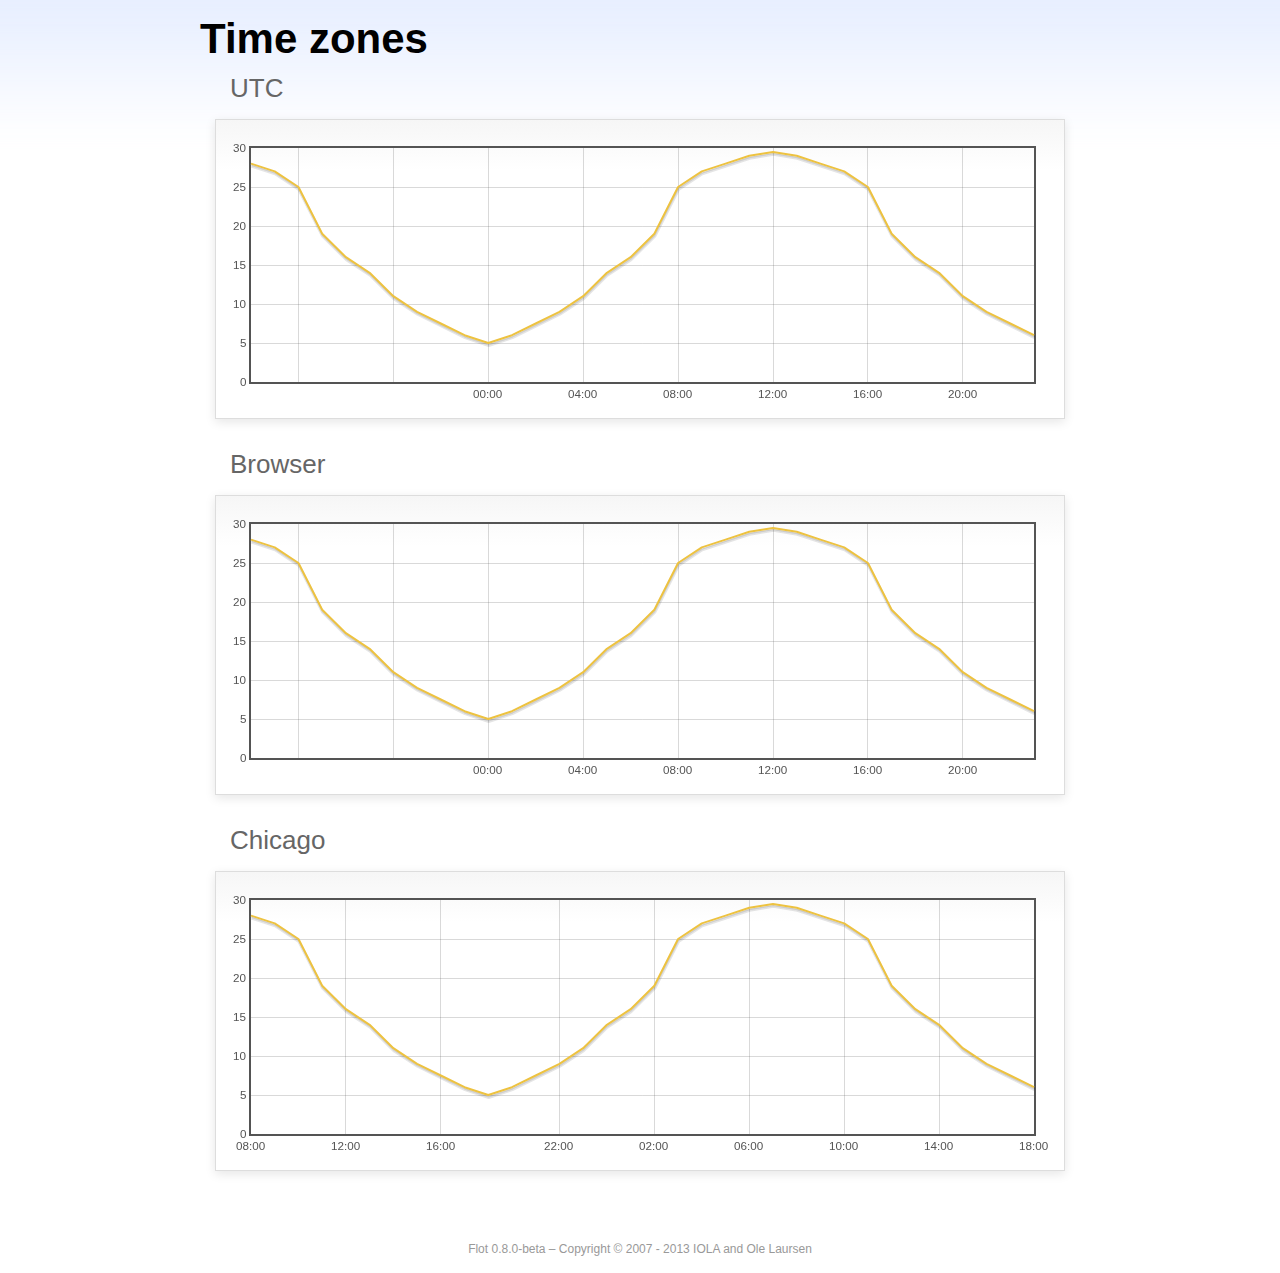
<file: reports/static/vendors/flot/examples/axes-time-zones/index.html>
<!DOCTYPE html PUBLIC "-//W3C//DTD HTML 4.01//EN" "http://www.w3.org/TR/html4/strict.dtd">
<html>
<head>
	<meta http-equiv="Content-Type" content="text/html; charset=utf-8">
	<title>Flot Examples: Time zones</title>
	<link href="../examples.css" rel="stylesheet" type="text/css">
	<!--[if lte IE 8]><script language="javascript" type="text/javascript" src="../../excanvas.min.js"></script><![endif]-->
	<script language="javascript" type="text/javascript" src="../../jquery.js"></script>
	<script language="javascript" type="text/javascript" src="../../jquery.flot.js"></script>
	<script language="javascript" type="text/javascript" src="../../jquery.flot.time.js"></script>
	<script language="javascript" type="text/javascript" src="date.js"></script>
	<script type="text/javascript">

	$(function() {

		timezoneJS.timezone.zoneFileBasePath = "tz";
		timezoneJS.timezone.defaultZoneFile = [];
		timezoneJS.timezone.init({async: false});

		var d = [
			[Date.UTC(2011, 2, 12, 14, 0, 0), 28],
			[Date.UTC(2011, 2, 12, 15, 0, 0), 27],
			[Date.UTC(2011, 2, 12, 16, 0, 0), 25],
			[Date.UTC(2011, 2, 12, 17, 0, 0), 19],
			[Date.UTC(2011, 2, 12, 18, 0, 0), 16],
			[Date.UTC(2011, 2, 12, 19, 0, 0), 14],
			[Date.UTC(2011, 2, 12, 20, 0, 0), 11],
			[Date.UTC(2011, 2, 12, 21, 0, 0), 9],
			[Date.UTC(2011, 2, 12, 22, 0, 0), 7.5],
			[Date.UTC(2011, 2, 12, 23, 0, 0), 6],
			[Date.UTC(2011, 2, 13, 0, 0, 0), 5],
			[Date.UTC(2011, 2, 13, 1, 0, 0), 6],
			[Date.UTC(2011, 2, 13, 2, 0, 0), 7.5],
			[Date.UTC(2011, 2, 13, 3, 0, 0), 9],
			[Date.UTC(2011, 2, 13, 4, 0, 0), 11],
			[Date.UTC(2011, 2, 13, 5, 0, 0), 14],
			[Date.UTC(2011, 2, 13, 6, 0, 0), 16],
			[Date.UTC(2011, 2, 13, 7, 0, 0), 19],
			[Date.UTC(2011, 2, 13, 8, 0, 0), 25],
			[Date.UTC(2011, 2, 13, 9, 0, 0), 27],
			[Date.UTC(2011, 2, 13, 10, 0, 0), 28],
			[Date.UTC(2011, 2, 13, 11, 0, 0), 29],
			[Date.UTC(2011, 2, 13, 12, 0, 0), 29.5],
			[Date.UTC(2011, 2, 13, 13, 0, 0), 29],
			[Date.UTC(2011, 2, 13, 14, 0, 0), 28],
			[Date.UTC(2011, 2, 13, 15, 0, 0), 27],
			[Date.UTC(2011, 2, 13, 16, 0, 0), 25],
			[Date.UTC(2011, 2, 13, 17, 0, 0), 19],
			[Date.UTC(2011, 2, 13, 18, 0, 0), 16],
			[Date.UTC(2011, 2, 13, 19, 0, 0), 14],
			[Date.UTC(2011, 2, 13, 20, 0, 0), 11],
			[Date.UTC(2011, 2, 13, 21, 0, 0), 9],
			[Date.UTC(2011, 2, 13, 22, 0, 0), 7.5],
			[Date.UTC(2011, 2, 13, 23, 0, 0), 6]
		];

		var plot = $.plot("#placeholderUTC", [d], {
			xaxis: {
				mode: "time"
			}
		});

		var plot = $.plot("#placeholderLocal", [d], {
			xaxis: {
				mode: "time",
				timezone: "browser"
			}
		});

		var plot = $.plot("#placeholderChicago", [d], {
			xaxis: {
				mode: "time",
				timezone: "America/Chicago"
			}
		});

		// Add the Flot version string to the footer

		$("#footer").prepend("Flot " + $.plot.version + " &ndash; ");
	});

	</script>
</head>
<body>

	<div id="header">
		<h2>Time zones</h2>
	</div>

	<div id="content">

		<h3>UTC</h3>
		<div class="demo-container" style="height: 300px;">
			<div id="placeholderUTC" class="demo-placeholder"></div>
		</div>

		<h3>Browser</h3>
		<div class="demo-container" style="height: 300px;">
			<div id="placeholderLocal" class="demo-placeholder"></div>
		</div>

		<h3>Chicago</h3>
		<div class="demo-container" style="height: 300px;">
			<div id="placeholderChicago" class="demo-placeholder"></div>
		</div>

	</div>

	<div id="footer">
		Copyright &copy; 2007 - 2013 IOLA and Ole Laursen
	</div>

</body>
</html>
</file>
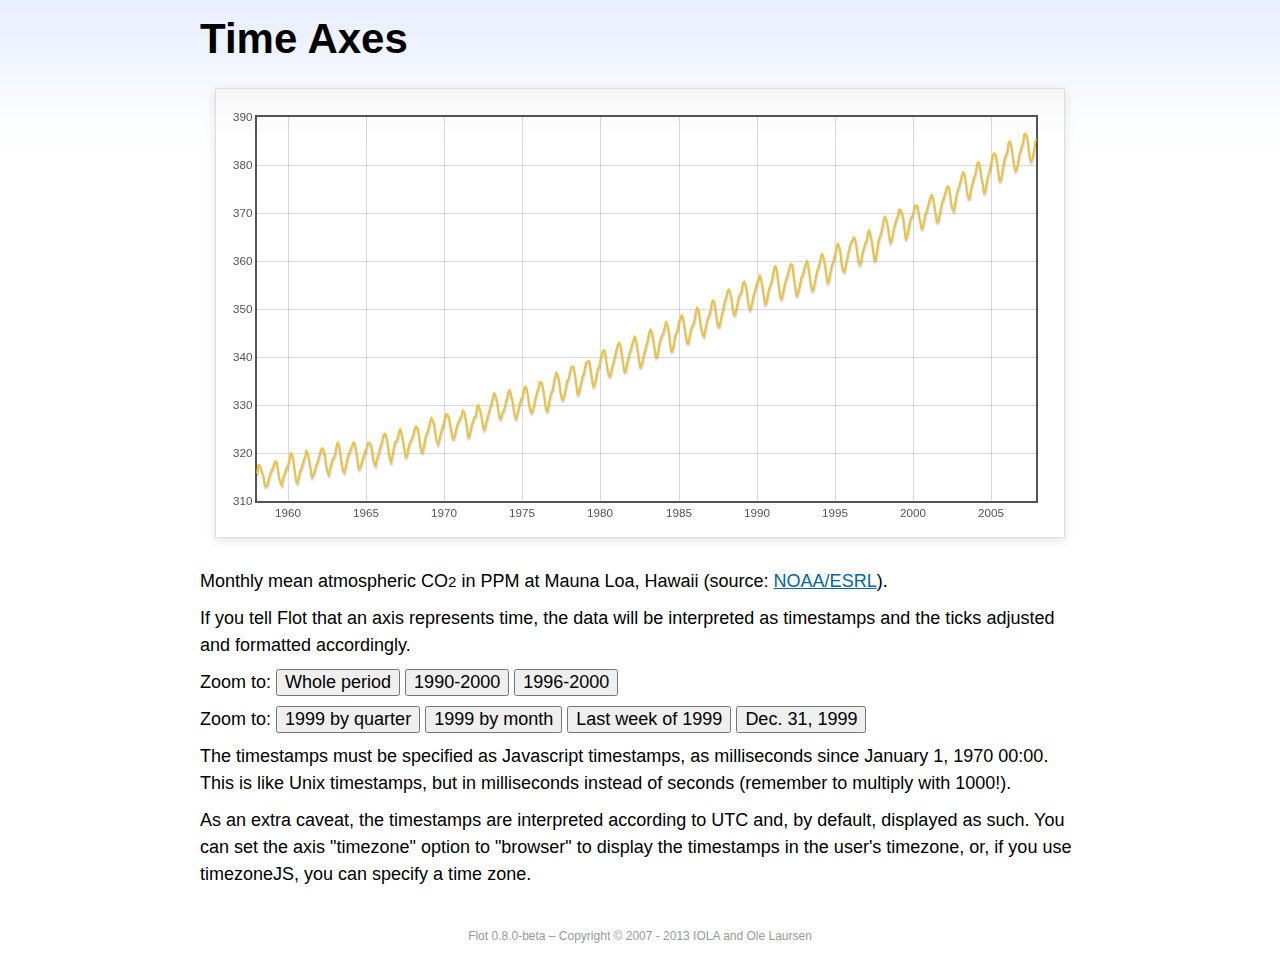
<file: reports/static/vendors/flot/examples/axes-time/index.html>
<!DOCTYPE html PUBLIC "-//W3C//DTD HTML 4.01//EN" "http://www.w3.org/TR/html4/strict.dtd">
<html>
<head>
	<meta http-equiv="Content-Type" content="text/html; charset=utf-8">
	<title>Flot Examples: Time Axes</title>
	<link href="../examples.css" rel="stylesheet" type="text/css">
	<!--[if lte IE 8]><script language="javascript" type="text/javascript" src="../../excanvas.min.js"></script><![endif]-->
	<script language="javascript" type="text/javascript" src="../../jquery.js"></script>
	<script language="javascript" type="text/javascript" src="../../jquery.flot.js"></script>
	<script language="javascript" type="text/javascript" src="../../jquery.flot.time.js"></script>
	<script type="text/javascript">

	$(function() {

		var d = [[-373597200000, 315.71], [-370918800000, 317.45], [-368326800000, 317.50], [-363056400000, 315.86], [-360378000000, 314.93], [-357699600000, 313.19], [-352429200000, 313.34], [-349837200000, 314.67], [-347158800000, 315.58], [-344480400000, 316.47], [-342061200000, 316.65], [-339382800000, 317.71], [-336790800000, 318.29], [-334112400000, 318.16], [-331520400000, 316.55], [-328842000000, 314.80], [-326163600000, 313.84], [-323571600000, 313.34], [-320893200000, 314.81], [-318301200000, 315.59], [-315622800000, 316.43], [-312944400000, 316.97], [-310438800000, 317.58], [-307760400000, 319.03], [-305168400000, 320.03], [-302490000000, 319.59], [-299898000000, 318.18], [-297219600000, 315.91], [-294541200000, 314.16], [-291949200000, 313.83], [-289270800000, 315.00], [-286678800000, 316.19], [-284000400000, 316.89], [-281322000000, 317.70], [-278902800000, 318.54], [-276224400000, 319.48], [-273632400000, 320.58], [-270954000000, 319.78], [-268362000000, 318.58], [-265683600000, 316.79], [-263005200000, 314.99], [-260413200000, 315.31], [-257734800000, 316.10], [-255142800000, 317.01], [-252464400000, 317.94], [-249786000000, 318.56], [-247366800000, 319.69], [-244688400000, 320.58], [-242096400000, 321.01], [-239418000000, 320.61], [-236826000000, 319.61], [-234147600000, 317.40], [-231469200000, 316.26], [-228877200000, 315.42], [-226198800000, 316.69], [-223606800000, 317.69], [-220928400000, 318.74], [-218250000000, 319.08], [-215830800000, 319.86], [-213152400000, 321.39], [-210560400000, 322.24], [-207882000000, 321.47], [-205290000000, 319.74], [-202611600000, 317.77], [-199933200000, 316.21], [-197341200000, 315.99], [-194662800000, 317.07], [-192070800000, 318.36], [-189392400000, 319.57], [-178938000000, 322.23], [-176259600000, 321.89], [-173667600000, 320.44], [-170989200000, 318.70], [-168310800000, 316.70], [-165718800000, 316.87], [-163040400000, 317.68], [-160448400000, 318.71], [-157770000000, 319.44], [-155091600000, 320.44], [-152672400000, 320.89], [-149994000000, 322.13], [-147402000000, 322.16], [-144723600000, 321.87], [-142131600000, 321.21], [-139453200000, 318.87], [-136774800000, 317.81], [-134182800000, 317.30], [-131504400000, 318.87], [-128912400000, 319.42], [-126234000000, 320.62], [-123555600000, 321.59], [-121136400000, 322.39], [-118458000000, 323.70], [-115866000000, 324.07], [-113187600000, 323.75], [-110595600000, 322.40], [-107917200000, 320.37], [-105238800000, 318.64], [-102646800000, 318.10], [-99968400000, 319.79], [-97376400000, 321.03], [-94698000000, 322.33], [-92019600000, 322.50], [-89600400000, 323.04], [-86922000000, 324.42], [-84330000000, 325.00], [-81651600000, 324.09], [-79059600000, 322.55], [-76381200000, 320.92], [-73702800000, 319.26], [-71110800000, 319.39], [-68432400000, 320.72], [-65840400000, 321.96], [-63162000000, 322.57], [-60483600000, 323.15], [-57978000000, 323.89], [-55299600000, 325.02], [-52707600000, 325.57], [-50029200000, 325.36], [-47437200000, 324.14], [-44758800000, 322.11], [-42080400000, 320.33], [-39488400000, 320.25], [-36810000000, 321.32], [-34218000000, 322.90], [-31539600000, 324.00], [-28861200000, 324.42], [-26442000000, 325.64], [-23763600000, 326.66], [-21171600000, 327.38], [-18493200000, 326.70], [-15901200000, 325.89], [-13222800000, 323.67], [-10544400000, 322.38], [-7952400000, 321.78], [-5274000000, 322.85], [-2682000000, 324.12], [-3600000, 325.06], [2674800000, 325.98], [5094000000, 326.93], [7772400000, 328.13], [10364400000, 328.07], [13042800000, 327.66], [15634800000, 326.35], [18313200000, 324.69], [20991600000, 323.10], [23583600000, 323.07], [26262000000, 324.01], [28854000000, 325.13], [31532400000, 326.17], [34210800000, 326.68], [36630000000, 327.18], [39308400000, 327.78], [41900400000, 328.92], [44578800000, 328.57], [47170800000, 327.37], [49849200000, 325.43], [52527600000, 323.36], [55119600000, 323.56], [57798000000, 324.80], [60390000000, 326.01], [63068400000, 326.77], [65746800000, 327.63], [68252400000, 327.75], [70930800000, 329.72], [73522800000, 330.07], [76201200000, 329.09], [78793200000, 328.05], [81471600000, 326.32], [84150000000, 324.84], [86742000000, 325.20], [89420400000, 326.50], [92012400000, 327.55], [94690800000, 328.54], [97369200000, 329.56], [99788400000, 330.30], [102466800000, 331.50], [105058800000, 332.48], [107737200000, 332.07], [110329200000, 330.87], [113007600000, 329.31], [115686000000, 327.51], [118278000000, 327.18], [120956400000, 328.16], [123548400000, 328.64], [126226800000, 329.35], [128905200000, 330.71], [131324400000, 331.48], [134002800000, 332.65], [136594800000, 333.16], [139273200000, 332.06], [141865200000, 330.99], [144543600000, 329.17], [147222000000, 327.41], [149814000000, 327.20], [152492400000, 328.33], [155084400000, 329.50], [157762800000, 330.68], [160441200000, 331.41], [162860400000, 331.85], [165538800000, 333.29], [168130800000, 333.91], [170809200000, 333.40], [173401200000, 331.78], [176079600000, 329.88], [178758000000, 328.57], [181350000000, 328.46], [184028400000, 329.26], [189298800000, 331.71], [191977200000, 332.76], [194482800000, 333.48], [197161200000, 334.78], [199753200000, 334.78], [202431600000, 334.17], [205023600000, 332.78], [207702000000, 330.64], [210380400000, 328.95], [212972400000, 328.77], [215650800000, 330.23], [218242800000, 331.69], [220921200000, 332.70], [223599600000, 333.24], [226018800000, 334.96], [228697200000, 336.04], [231289200000, 336.82], [233967600000, 336.13], [236559600000, 334.73], [239238000000, 332.52], [241916400000, 331.19], [244508400000, 331.19], [247186800000, 332.35], [249778800000, 333.47], [252457200000, 335.11], [255135600000, 335.26], [257554800000, 336.60], [260233200000, 337.77], [262825200000, 338.00], [265503600000, 337.99], [268095600000, 336.48], [270774000000, 334.37], [273452400000, 332.27], [276044400000, 332.41], [278722800000, 333.76], [281314800000, 334.83], [283993200000, 336.21], [286671600000, 336.64], [289090800000, 338.12], [291769200000, 339.02], [294361200000, 339.02], [297039600000, 339.20], [299631600000, 337.58], [302310000000, 335.55], [304988400000, 333.89], [307580400000, 334.14], [310258800000, 335.26], [312850800000, 336.71], [315529200000, 337.81], [318207600000, 338.29], [320713200000, 340.04], [323391600000, 340.86], [325980000000, 341.47], [328658400000, 341.26], [331250400000, 339.29], [333928800000, 337.60], [336607200000, 336.12], [339202800000, 336.08], [341881200000, 337.22], [344473200000, 338.34], [347151600000, 339.36], [349830000000, 340.51], [352249200000, 341.57], [354924000000, 342.56], [357516000000, 343.01], [360194400000, 342.47], [362786400000, 340.71], [365464800000, 338.52], [368143200000, 336.96], [370738800000, 337.13], [373417200000, 338.58], [376009200000, 339.89], [378687600000, 340.93], [381366000000, 341.69], [383785200000, 342.69], [389052000000, 344.30], [391730400000, 343.43], [394322400000, 341.88], [397000800000, 339.89], [399679200000, 337.95], [402274800000, 338.10], [404953200000, 339.27], [407545200000, 340.67], [410223600000, 341.42], [412902000000, 342.68], [415321200000, 343.46], [417996000000, 345.10], [420588000000, 345.76], [423266400000, 345.36], [425858400000, 343.91], [428536800000, 342.05], [431215200000, 340.00], [433810800000, 340.12], [436489200000, 341.33], [439081200000, 342.94], [441759600000, 343.87], [444438000000, 344.60], [446943600000, 345.20], [452210400000, 347.36], [454888800000, 346.74], [457480800000, 345.41], [460159200000, 343.01], [462837600000, 341.23], [465433200000, 341.52], [468111600000, 342.86], [470703600000, 344.41], [473382000000, 345.09], [476060400000, 345.89], [478479600000, 347.49], [481154400000, 348.00], [483746400000, 348.75], [486424800000, 348.19], [489016800000, 346.54], [491695200000, 344.63], [494373600000, 343.03], [496969200000, 342.92], [499647600000, 344.24], [502239600000, 345.62], [504918000000, 346.43], [507596400000, 346.94], [510015600000, 347.88], [512690400000, 349.57], [515282400000, 350.35], [517960800000, 349.72], [520552800000, 347.78], [523231200000, 345.86], [525909600000, 344.84], [528505200000, 344.32], [531183600000, 345.67], [533775600000, 346.88], [536454000000, 348.19], [539132400000, 348.55], [541551600000, 349.52], [544226400000, 351.12], [546818400000, 351.84], [549496800000, 351.49], [552088800000, 349.82], [554767200000, 347.63], [557445600000, 346.38], [560041200000, 346.49], [562719600000, 347.75], [565311600000, 349.03], [567990000000, 350.20], [570668400000, 351.61], [573174000000, 352.22], [575848800000, 353.53], [578440800000, 354.14], [581119200000, 353.62], [583711200000, 352.53], [586389600000, 350.41], [589068000000, 348.84], [591663600000, 348.94], [594342000000, 350.04], [596934000000, 351.29], [599612400000, 352.72], [602290800000, 353.10], [604710000000, 353.65], [607384800000, 355.43], [609976800000, 355.70], [612655200000, 355.11], [615247200000, 353.79], [617925600000, 351.42], [620604000000, 349.81], [623199600000, 350.11], [625878000000, 351.26], [628470000000, 352.63], [631148400000, 353.64], [633826800000, 354.72], [636246000000, 355.49], [638920800000, 356.09], [641512800000, 357.08], [644191200000, 356.11], [646783200000, 354.70], [649461600000, 352.68], [652140000000, 351.05], [654735600000, 351.36], [657414000000, 352.81], [660006000000, 354.22], [662684400000, 354.85], [665362800000, 355.66], [667782000000, 357.04], [670456800000, 358.40], [673048800000, 359.00], [675727200000, 357.99], [678319200000, 356.00], [680997600000, 353.78], [683676000000, 352.20], [686271600000, 352.22], [688950000000, 353.70], [691542000000, 354.98], [694220400000, 356.09], [696898800000, 356.85], [699404400000, 357.73], [702079200000, 358.91], [704671200000, 359.45], [707349600000, 359.19], [709941600000, 356.72], [712620000000, 354.79], [715298400000, 352.79], [717894000000, 353.20], [720572400000, 354.15], [723164400000, 355.39], [725842800000, 356.77], [728521200000, 357.17], [730940400000, 358.26], [733615200000, 359.16], [736207200000, 360.07], [738885600000, 359.41], [741477600000, 357.44], [744156000000, 355.30], [746834400000, 353.87], [749430000000, 354.04], [752108400000, 355.27], [754700400000, 356.70], [757378800000, 358.00], [760057200000, 358.81], [762476400000, 359.68], [765151200000, 361.13], [767743200000, 361.48], [770421600000, 360.60], [773013600000, 359.20], [775692000000, 357.23], [778370400000, 355.42], [780966000000, 355.89], [783644400000, 357.41], [786236400000, 358.74], [788914800000, 359.73], [791593200000, 360.61], [794012400000, 361.58], [796687200000, 363.05], [799279200000, 363.62], [801957600000, 363.03], [804549600000, 361.55], [807228000000, 358.94], [809906400000, 357.93], [812502000000, 357.80], [815180400000, 359.22], [817772400000, 360.44], [820450800000, 361.83], [823129200000, 362.95], [825634800000, 363.91], [828309600000, 364.28], [830901600000, 364.94], [833580000000, 364.70], [836172000000, 363.31], [838850400000, 361.15], [841528800000, 359.40], [844120800000, 359.34], [846802800000, 360.62], [849394800000, 361.96], [852073200000, 362.81], [854751600000, 363.87], [857170800000, 364.25], [859845600000, 366.02], [862437600000, 366.46], [865116000000, 365.32], [867708000000, 364.07], [870386400000, 361.95], [873064800000, 360.06], [875656800000, 360.49], [878338800000, 362.19], [880930800000, 364.12], [883609200000, 364.99], [886287600000, 365.82], [888706800000, 366.95], [891381600000, 368.42], [893973600000, 369.33], [896652000000, 368.78], [899244000000, 367.59], [901922400000, 365.84], [904600800000, 363.83], [907192800000, 364.18], [909874800000, 365.34], [912466800000, 366.93], [915145200000, 367.94], [917823600000, 368.82], [920242800000, 369.46], [922917600000, 370.77], [925509600000, 370.66], [928188000000, 370.10], [930780000000, 369.08], [933458400000, 366.66], [936136800000, 364.60], [938728800000, 365.17], [941410800000, 366.51], [944002800000, 367.89], [946681200000, 369.04], [949359600000, 369.35], [951865200000, 370.38], [954540000000, 371.63], [957132000000, 371.32], [959810400000, 371.53], [962402400000, 369.75], [965080800000, 368.23], [967759200000, 366.87], [970351200000, 366.94], [973033200000, 368.27], [975625200000, 369.64], [978303600000, 370.46], [980982000000, 371.44], [983401200000, 372.37], [986076000000, 373.33], [988668000000, 373.77], [991346400000, 373.09], [993938400000, 371.51], [996616800000, 369.55], [999295200000, 368.12], [1001887200000, 368.38], [1004569200000, 369.66], [1007161200000, 371.11], [1009839600000, 372.36], [1012518000000, 373.09], [1014937200000, 373.81], [1017612000000, 374.93], [1020204000000, 375.58], [1022882400000, 375.44], [1025474400000, 373.86], [1028152800000, 371.77], [1030831200000, 370.73], [1033423200000, 370.50], [1036105200000, 372.18], [1038697200000, 373.70], [1041375600000, 374.92], [1044054000000, 375.62], [1046473200000, 376.51], [1049148000000, 377.75], [1051740000000, 378.54], [1054418400000, 378.20], [1057010400000, 376.68], [1059688800000, 374.43], [1062367200000, 373.11], [1064959200000, 373.10], [1067641200000, 374.77], [1070233200000, 375.97], [1072911600000, 377.03], [1075590000000, 377.87], [1078095600000, 378.88], [1080770400000, 380.42], [1083362400000, 380.62], [1086040800000, 379.70], [1088632800000, 377.43], [1091311200000, 376.32], [1093989600000, 374.19], [1096581600000, 374.47], [1099263600000, 376.15], [1101855600000, 377.51], [1104534000000, 378.43], [1107212400000, 379.70], [1109631600000, 380.92], [1112306400000, 382.18], [1114898400000, 382.45], [1117576800000, 382.14], [1120168800000, 380.60], [1122847200000, 378.64], [1125525600000, 376.73], [1128117600000, 376.84], [1130799600000, 378.29], [1133391600000, 380.06], [1136070000000, 381.40], [1138748400000, 382.20], [1141167600000, 382.66], [1143842400000, 384.69], [1146434400000, 384.94], [1149112800000, 384.01], [1151704800000, 382.14], [1154383200000, 380.31], [1157061600000, 378.81], [1159653600000, 379.03], [1162335600000, 380.17], [1164927600000, 381.85], [1167606000000, 382.94], [1170284400000, 383.86], [1172703600000, 384.49], [1175378400000, 386.37], [1177970400000, 386.54], [1180648800000, 385.98], [1183240800000, 384.36], [1185919200000, 381.85], [1188597600000, 380.74], [1191189600000, 381.15], [1193871600000, 382.38], [1196463600000, 383.94], [1199142000000, 385.44]]; 

		$.plot("#placeholder", [d], {
			xaxis: { mode: "time" }
		});

		$("#whole").click(function () {
			$.plot("#placeholder", [d], {
				xaxis: { mode: "time" }
			});
		});

		$("#nineties").click(function () {
			$.plot("#placeholder", [d], {
				xaxis: {
					mode: "time",
					min: (new Date(1990, 0, 1)).getTime(),
					max: (new Date(2000, 0, 1)).getTime()
				}
			});
		});

		$("#latenineties").click(function () {
			$.plot("#placeholder", [d], {
				xaxis: {
					mode: "time",
					minTickSize: [1, "year"],
					min: (new Date(1996, 0, 1)).getTime(),
					max: (new Date(2000, 0, 1)).getTime()
				}
			});
		});

		$("#ninetyninequarters").click(function () {
			$.plot("#placeholder", [d], {
				xaxis: {
					mode: "time",
					minTickSize: [1, "quarter"],
					min: (new Date(1999, 0, 1)).getTime(),
					max: (new Date(2000, 0, 1)).getTime()
				}
			});
		});

		$("#ninetynine").click(function () {
			$.plot("#placeholder", [d], {
				xaxis: {
					mode: "time",
					minTickSize: [1, "month"],
					min: (new Date(1999, 0, 1)).getTime(),
					max: (new Date(2000, 0, 1)).getTime()
				}
			});
		});

		$("#lastweekninetynine").click(function () {
			$.plot("#placeholder", [d], {
				xaxis: {
					mode: "time",
					minTickSize: [1, "day"],
					min: (new Date(1999, 11, 25)).getTime(),
					max: (new Date(2000, 0, 1)).getTime(),
					timeformat: "%a"
				}
			});
		});

		$("#lastdayninetynine").click(function () {
			$.plot("#placeholder", [d], {
				xaxis: {
					mode: "time",
					minTickSize: [1, "hour"],
					min: (new Date(1999, 11, 31)).getTime(),
					max: (new Date(2000, 0, 1)).getTime(),
					twelveHourClock: true
				}
			});
		});

		// Add the Flot version string to the footer

		$("#footer").prepend("Flot " + $.plot.version + " &ndash; ");
	});

	</script>
</head>
<body>

	<div id="header">
		<h2>Time Axes</h2>
	</div>

	<div id="content">

		<div class="demo-container">
			<div id="placeholder" class="demo-placeholder"></div>
		</div>

		<p>Monthly mean atmospheric CO<sub>2</sub> in PPM at Mauna Loa, Hawaii (source: <a href="http://www.esrl.noaa.gov/gmd/ccgg/trends/">NOAA/ESRL</a>).</p>

		<p>If you tell Flot that an axis represents time, the data will be interpreted as timestamps and the ticks adjusted and formatted accordingly.</p>

		<p>Zoom to: <button id="whole">Whole period</button>
		<button id="nineties">1990-2000</button>
		<button id="latenineties">1996-2000</button></p>

		<p>Zoom to: <button id="ninetyninequarters">1999 by quarter</button>
		<button id="ninetynine">1999 by month</button>
		<button id="lastweekninetynine">Last week of 1999</button>
		<button id="lastdayninetynine">Dec. 31, 1999</button></p>

		<p>The timestamps must be specified as Javascript timestamps, as milliseconds since January 1, 1970 00:00. This is like Unix timestamps, but in milliseconds instead of seconds (remember to multiply with 1000!).</p>

		<p>As an extra caveat, the timestamps are interpreted according to UTC and, by default, displayed as such. You can set the axis "timezone" option to "browser" to display the timestamps in the user's timezone, or, if you use timezoneJS, you can specify a time zone.</p>

	</div>

	<div id="footer">
		Copyright &copy; 2007 - 2013 IOLA and Ole Laursen
	</div>

</body>
</html>
</file>
<file: reports/static/vendors/ckeditor/samples/sample.css>
/*
Copyright (c) 2003-2013, CKSource - Frederico Knabben. All rights reserved.
For licensing, see LICENSE.md or http://ckeditor.com/license
*/

html, body, h1, h2, h3, h4, h5, h6, div, span, blockquote, p, address, form, fieldset, img, ul, ol, dl, dt, dd, li, hr, table, td, th, strong, em, sup, sub, dfn, ins, del, q, cite, var, samp, code, kbd, tt, pre
{
	line-height: 1.5em;
}

body
{
	padding: 10px 30px;
}

input, textarea, select, option, optgroup, button, td, th
{
	font-size: 100%;
}

pre, code, kbd, samp, tt
{
	font-family: monospace,monospace;
	font-size: 1em;
}

body {
    width: 960px;
    margin: 0 auto;
}

code
{
	background: #f3f3f3;
	border: 1px solid #ddd;
	padding: 1px 4px;

	-moz-border-radius: 3px;
	-webkit-border-radius: 3px;
	border-radius: 3px;
}

abbr
{
	border-bottom: 1px dotted #555;
	cursor: pointer;
}

.new
{
	background: #FF7E00;
	border: 1px solid #DA8028;
	color: #fff;
	font-size: 10px;
	font-weight: bold;
	padding: 1px 4px;
	text-shadow: 0 1px 0 #C97626;
	text-transform: uppercase;
	margin: 0 0 0 3px;

	-moz-border-radius: 3px;
	-webkit-border-radius: 3px;
	border-radius: 3px;

	-moz-box-shadow: 0 2px 3px 0 #FFA54E inset;
	-webkit-box-shadow: 0 2px 3px 0 #FFA54E inset;
	box-shadow: 0 2px 3px 0 #FFA54E inset;
}

h1.samples
{
	color: #0782C1;
	font-size: 200%;
	font-weight: normal;
	margin: 0;
	padding: 0;
}

h1.samples a
{
	color: #0782C1;
	text-decoration: none;
	border-bottom: 1px dotted #0782C1;
}

.samples a:hover
{
	border-bottom: 1px dotted #0782C1;
}

h2.samples
{
	color: #000000;
	font-size: 130%;
	margin: 15px 0 0 0;
	padding: 0;
}

p, blockquote, address, form, pre, dl, h1.samples, h2.samples
{
	margin-bottom: 15px;
}

ul.samples
{
	margin-bottom: 15px;
}

.clear
{
	clear: both;
}

fieldset
{
	margin: 0;
	padding: 10px;
}

body, input, textarea
{
	color: #333333;
	font-family: Arial, Helvetica, sans-serif;
}

body
{
	font-size: 75%;
}

a.samples
{
	color: #189DE1;
	text-decoration: none;
}

form
{
	margin: 0;
	padding: 0;
}

pre.samples
{
	background-color: #F7F7F7;
	border: 1px solid #D7D7D7;
	overflow: auto;
	padding: 0.25em;
	white-space: pre-wrap; /* CSS 2.1 */
	word-wrap: break-word; /* IE7 */
	-moz-tab-size: 4;
	-o-tab-size: 4;
	-webkit-tab-size: 4;
	tab-size: 4;
}

#footer
{
	clear: both;
	padding-top: 10px;
}

#footer hr
{
	margin: 10px 0 15px 0;
	height: 1px;
	border: solid 1px gray;
	border-bottom: none;
}

#footer p
{
	margin: 0 10px 10px 10px;
	float: left;
}

#footer #copy
{
	float: right;
}

#outputSample
{
	width: 100%;
	table-layout: fixed;
}

#outputSample thead th
{
	color: #dddddd;
	background-color: #999999;
	padding: 4px;
	white-space: nowrap;
}

#outputSample tbody th
{
	vertical-align: top;
	text-align: left;
}

#outputSample pre
{
	margin: 0;
	padding: 0;
}

.description
{
	border: 1px dotted #B7B7B7;
	margin-bottom: 10px;
	padding: 10px 10px 0;
	overflow: hidden;
}

label
{
	display: block;
	margin-bottom: 6px;
}

/**
 *	CKEditor editables are automatically set with the "cke_editable" class
 *	plus cke_editable_(inline|themed) depending on the editor type.
 */

/* Style a bit the inline editables. */
.cke_editable.cke_editable_inline
{
	cursor: pointer;
}

/* Once an editable element gets focused, the "cke_focus" class is
   added to it, so we can style it differently. */
.cke_editable.cke_editable_inline.cke_focus
{
	box-shadow: inset 0px 0px 20px 3px #ddd, inset 0 0 1px #000;
	outline: none;
	background: #eee;
	cursor: text;
}

/* Avoid pre-formatted overflows inline editable. */
.cke_editable_inline pre
{
	white-space: pre-wrap;
	word-wrap: break-word;
}

/**
 *	Samples index styles.
 */

.twoColumns,
.twoColumnsLeft,
.twoColumnsRight
{
	overflow: hidden;
}

.twoColumnsLeft,
.twoColumnsRight
{
	width: 45%;
}

.twoColumnsLeft
{
	float: left;
}

.twoColumnsRight
{
	float: right;
}

dl.samples
{
	padding: 0 0 0 40px;
}
dl.samples > dt
{
	display: list-item;
	list-style-type: disc;
	list-style-position: outside;
	margin: 0 0 3px;
}
dl.samples > dd
{
	margin: 0 0 3px;
}
.warning
{
    color: #ff0000;
	background-color: #FFCCBA;
    border: 2px dotted #ff0000;
	padding: 15px 10px;
	margin: 10px 0;
}

/* Used on inline samples */

blockquote
{
	font-style: italic;
	font-family: Georgia, Times, "Times New Roman", serif;
	padding: 2px 0;
	border-style: solid;
	border-color: #ccc;
	border-width: 0;
}

.cke_contents_ltr blockquote
{
	padding-left: 20px;
	padding-right: 8px;
	border-left-width: 5px;
}

.cke_contents_rtl blockquote
{
	padding-left: 8px;
	padding-right: 20px;
	border-right-width: 5px;
}

img.right {
    border: 1px solid #ccc;
    float: right;
    margin-left: 15px;
    padding: 5px;
}

img.left {
    border: 1px solid #ccc;
    float: left;
    margin-right: 15px;
    padding: 5px;
}
</file>
<file: reports/static/vendors/easypiechart/examples/style.css>
body {
    font: 13px/1.4 'Helvetica Neue', 'Helvetica','Arial', sans-serif;
    color: #333;
}

.container {
    width: 520px;
    margin: auto;
}

h1 {
    border-bottom: 1px solid #d9d9d9;
}

a {
    color: #be2221;
    text-decoration: none;
}

.chart {
    float: left;
    margin: 10px;
}

.percentage,
.label {
    text-align: center;
    color: #333;
    font-weight: 100;
    font-size: 1.2em;
    margin-bottom: 0.3em;
}

.credits {
    padding-top: 0.5em;
    clear: both;
    color: #999;
}

.credits a {
    color: #333;
}

.dark {
    background: #333;
}

.dark .percentage-light,
.dark .label {
    text-align: center;
    color: #999;
    font-weight: 100;
    font-size: 1.2em;
    margin-bottom: 0.3em;
}


.button {
  -webkit-box-shadow: inset 0 0 1px #000, inset 0 1px 0 1px rgba(255,255,255,0.2), 0 1px 1px -1px rgba(0, 0, 0, .5);
  -moz-box-shadow: inset 0 0 1px #000, inset 0 1px 0 1px rgba(255,255,255,0.2), 0 1px 1px -1px rgba(0, 0, 0, .5);
  box-shadow: inset 0 0 1px #000, inset 0 1px 0 1px rgba(255,255,255,0.2), 0 1px 1px -1px rgba(0, 0, 0, .5);
  -webkit-border-radius: 3px;
  -moz-border-radius: 3px;
  border-radius: 3px;
  padding: 6px 20px;
  font-weight: bold;
  text-transform: uppercase;
  display: block;
  margin: auto;
  max-width: 200px;
  text-align: center;
  background-color: #5c5c5c;
  background-image: -moz-linear-gradient(top, #666666, #4d4d4d);
  background-image: -ms-linear-gradient(top, #666666, #4d4d4d);
  background-image: -webkit-gradient(linear, 0 0, 0 100%, from(#666666), to(#4d4d4d));
  background-image: -webkit-linear-gradient(top, #666666, #4d4d4d);
  background-image: -o-linear-gradient(top, #666666, #4d4d4d);
  background-image: linear-gradient(top, #666666, #4d4d4d);
  background-repeat: repeat-x;
  filter: progid:DXImageTransform.Microsoft.gradient(startColorstr='#666666', endColorstr='#4d4d4d', GradientType=0);
  color: #ffffff;
  text-shadow: 0 1px 1px #333333;
}
.button:hover {
  color: #ffffff;
  text-decoration: none;
  background-color: #616161;
  background-image: -moz-linear-gradient(top, #6b6b6b, #525252);
  background-image: -ms-linear-gradient(top, #6b6b6b, #525252);
  background-image: -webkit-gradient(linear, 0 0, 0 100%, from(#6b6b6b), to(#525252));
  background-image: -webkit-linear-gradient(top, #6b6b6b, #525252);
  background-image: -o-linear-gradient(top, #6b6b6b, #525252);
  background-image: linear-gradient(top, #6b6b6b, #525252);
  background-repeat: repeat-x;
  filter: progid:DXImageTransform.Microsoft.gradient(startColorstr='#6b6b6b', endColorstr='#525252', GradientType=0);
}
.button:active {
  background-color: #575757;
  background-image: -moz-linear-gradient(top, #616161, #474747);
  background-image: -ms-linear-gradient(top, #616161, #474747);
  background-image: -webkit-gradient(linear, 0 0, 0 100%, from(#616161), to(#474747));
  background-image: -webkit-linear-gradient(top, #616161, #474747);
  background-image: -o-linear-gradient(top, #616161, #474747);
  background-image: linear-gradient(top, #616161, #474747);
  background-repeat: repeat-x;
  filter: progid:DXImageTransform.Microsoft.gradient(startColorstr='#616161', endColorstr='#474747', GradientType=0);
  -webkit-transform: translate(0, 1px);
  -moz-transform: translate(0, 1px);
  -ms-transform: translate(0, 1px);
  -o-transform: translate(0, 1px);
  transform: translate(0, 1px);
}
.button:disabled {
  background-color: #dddddd;
  background-image: -moz-linear-gradient(top, #e7e7e7, #cdcdcd);
  background-image: -ms-linear-gradient(top, #e7e7e7, #cdcdcd);
  background-image: -webkit-gradient(linear, 0 0, 0 100%, from(#e7e7e7), to(#cdcdcd));
  background-image: -webkit-linear-gradient(top, #e7e7e7, #cdcdcd);
  background-image: -o-linear-gradient(top, #e7e7e7, #cdcdcd);
  background-image: linear-gradient(top, #e7e7e7, #cdcdcd);
  background-repeat: repeat-x;
  filter: progid:DXImageTransform.Microsoft.gradient(startColorstr='#e7e7e7', endColorstr='#cdcdcd', GradientType=0);
  color: #939393;
  text-shadow: 0 1px 1px #fff;
}

@media screen and (max-device-width: 480px) {
  .container{
    width: 100%;
  }
}
</file>
<file: reports/static/vendors/flot/examples/examples.css>
* {	padding: 0; margin: 0; vertical-align: top; }

body {
	background: url(background.png) repeat-x;
	font: 18px/1.5em "proxima-nova", Helvetica, Arial, sans-serif;
}

a {	color: #069; }
a:hover { color: #28b; }

h2 {
	margin-top: 15px;
	font: normal 32px "omnes-pro", Helvetica, Arial, sans-serif;
}

h3 {
	margin-left: 30px;
	font: normal 26px "omnes-pro", Helvetica, Arial, sans-serif;
	color: #666;
}

p {
	margin-top: 10px;
}

button {
	font-size: 18px;
	padding: 1px 7px;
}

input {
	font-size: 18px;
}

input[type=checkbox] {
	margin: 7px;
}

#header {
	position: relative;
	width: 900px;
	margin: auto;
}

#header h2 {
	margin-left: 10px;
	vertical-align: middle;
	font-size: 42px;
	font-weight: bold;
	text-decoration: none;
	color: #000;
}

#content {
	width: 880px;
	margin: 0 auto;
	padding: 10px;
}

#footer {
	margin-top: 25px;
	margin-bottom: 10px;
	text-align: center;
	font-size: 12px;
	color: #999;
}

.demo-container {
	box-sizing: border-box;
	width: 850px;
	height: 450px;
	padding: 20px 15px 15px 15px;
	margin: 15px auto 30px auto;
	border: 1px solid #ddd;
	background: #fff;
	background: linear-gradient(#f6f6f6 0, #fff 50px);
	background: -o-linear-gradient(#f6f6f6 0, #fff 50px);
	background: -ms-linear-gradient(#f6f6f6 0, #fff 50px);
	background: -moz-linear-gradient(#f6f6f6 0, #fff 50px);
	background: -webkit-linear-gradient(#f6f6f6 0, #fff 50px);
	box-shadow: 0 3px 10px rgba(0,0,0,0.15);
	-o-box-shadow: 0 3px 10px rgba(0,0,0,0.1);
	-ms-box-shadow: 0 3px 10px rgba(0,0,0,0.1);
	-moz-box-shadow: 0 3px 10px rgba(0,0,0,0.1);
	-webkit-box-shadow: 0 3px 10px rgba(0,0,0,0.1);
}

.demo-placeholder {
	width: 100%;
	height: 100%;
	font-size: 14px;
	line-height: 14px;
}

.legend table {
	border-spacing: 5px;
}
</file>
